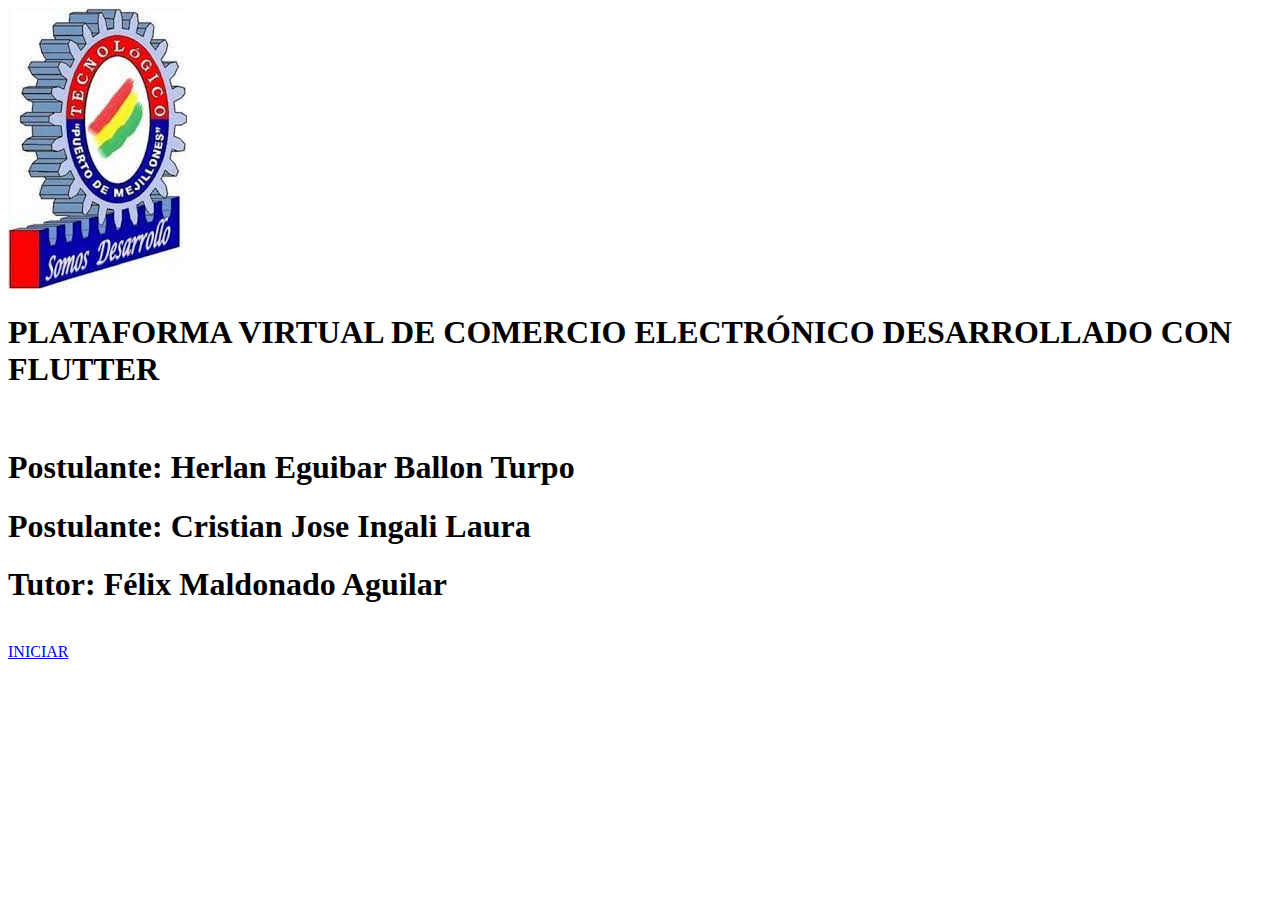
<file: index.html>
<!DOCTYPE html>
<html lang="en">
<head>
    <meta charset="UTF-8">
    <meta name="viewport" content="width=device-width, initial-scale=1.0">
    <title>PROYECTO DE GRADO</title>
    <link href="https://cdn.jsdelivr.net/npm/bootstrap@5.0.2/dist/css/bootstrap.min.css" rel="stylesheet" integrity="sha384-EVSTQN3/azprG1Anm3QDgpJLIm9Nao0Yz1ztcQTwFspd3yD65VohhpuuCOmLASjC" crossorigin="anonymous">
</head>
<body>

    <div class="container d-flex justify-content-center align-items-center" style="min-height: 100vh;">
        <div class="text-center">
            <img src="img/logo.jpg" alt="">
            <h1>PLATAFORMA VIRTUAL DE COMERCIO ELECTRÓNICO DESARROLLADO CON FLUTTER</h1>
            <br>
            <h1>
                Postulante: Herlan Eguibar Ballon Turpo
            </h1>
            <h1>
                Postulante: Cristian Jose Ingali Laura
            </h1>
            <h1>
                Tutor: Félix Maldonado Aguilar
            </h1>
            <br>
            <a class="btn btn-primary" href="cap1.html">INICIAR</a>
        </div>
    </div>
</body>
</html>
</file>
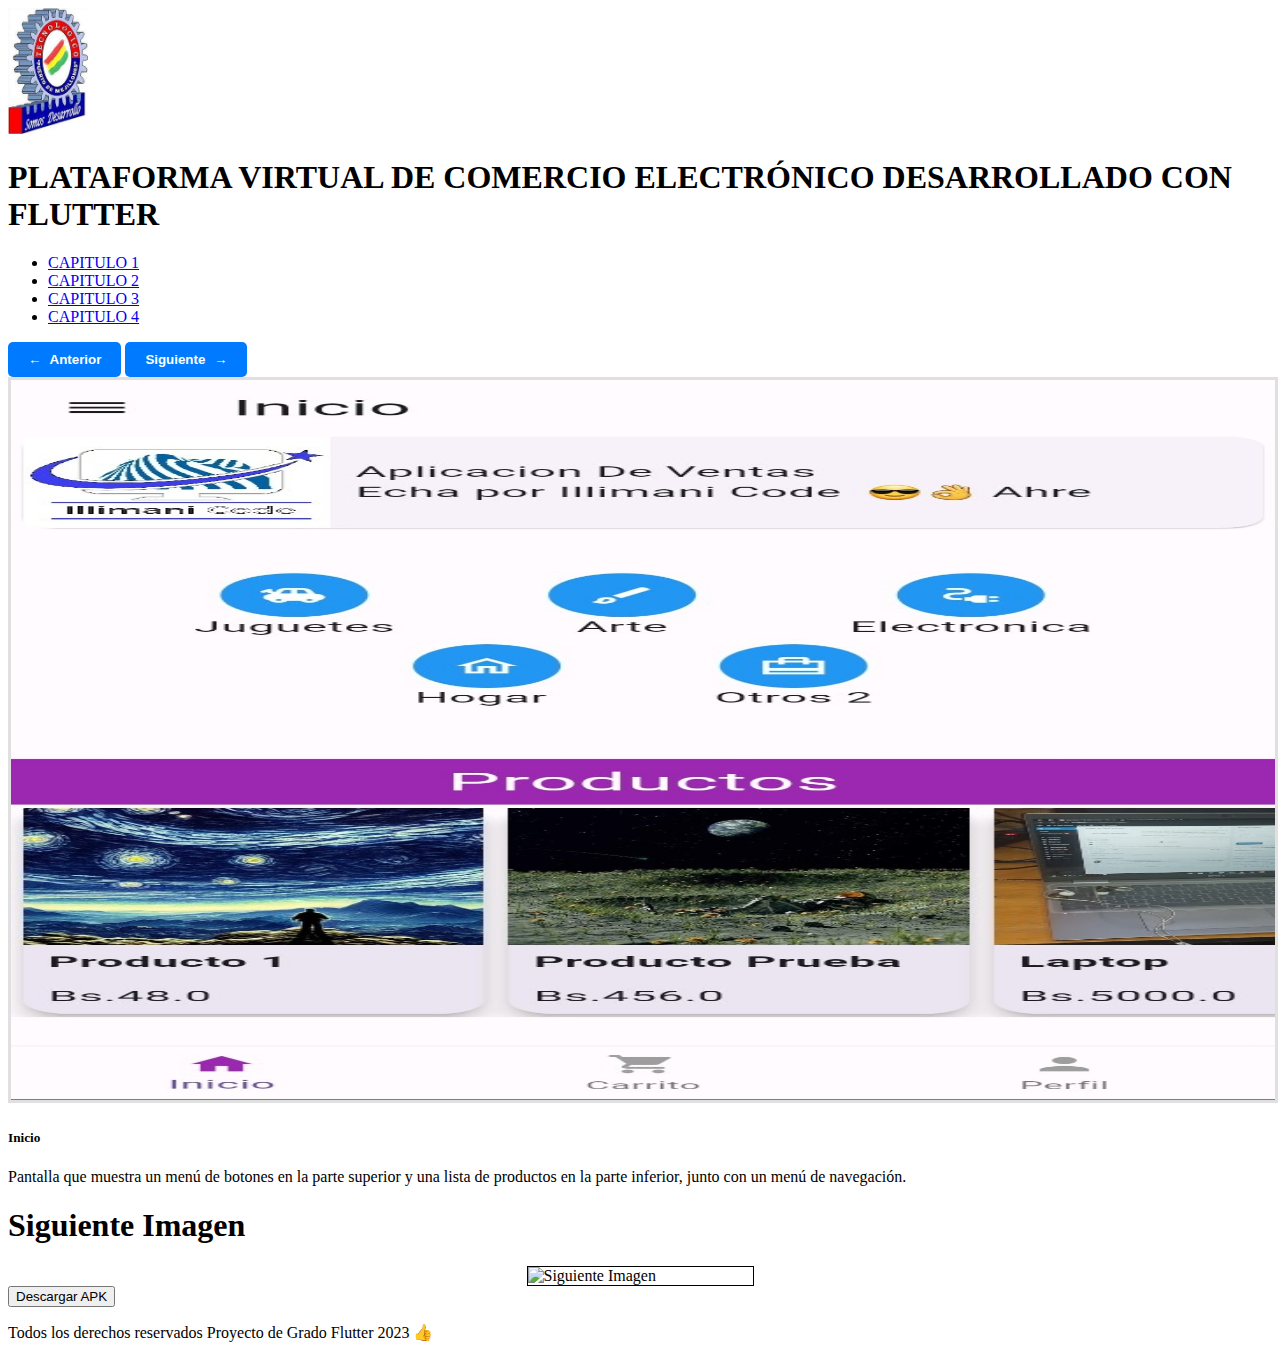
<file: aplicacion.html>
<!DOCTYPE html>
<html lang="en">
<head>
  <meta charset="UTF-8">
  <meta name="viewport" content="width=device-width, initial-scale=1.0">
  <title>Aplicacion</title>
  <link
    href="https://cdn.jsdelivr.net/npm/bootstrap@5.0.2/dist/css/bootstrap.min.css"
    rel="stylesheet"
    integrity="sha384-EVSTQN3/azprG1Anm3QDgpJLIm9Nao0Yz1ztcQTwFspd3yD65VohhpuuCOmLASjC"
    crossorigin="anonymous"
  />    <link rel="shortcut icon" href="https://inscripciones.itpm.edu.bo/views/img/logoItpm2020.png" type="image/x-icon">
   
  <link rel="shortcut icon" href="https://inscripciones.itpm.edu.bo/views/img/logoItpm2020.png" type="image/x-icon">
  <script src="https://cdn.jsdelivr.net/npm/jquery@3.6.4/dist/jquery.slim.min.js"></script>
  <script src="https://cdn.jsdelivr.net/npm/popper.js@1.16.1/dist/umd/popper.min.js"></script>
  <script src="https://cdn.jsdelivr.net/npm/bootstrap@4.6.2/dist/js/bootstrap.bundle.min.js"></script>
  <link rel="stylesheet" href="estilos/headerandfooter.css" />
</head>
<body>
    <header class="sticky-top">
        <div class="header bg-white">
            <div class="container">
              <div class="row align-items-center">
                <div class="col-md-2">
                  <img
                    src="img/logo.jpg"
                    alt="logo"
                    class="instituto img-fluid"
                    width="80px"
                  />
                </div>
                <div class="col-md-10">
                  <h1 class="display-6">
                    PLATAFORMA VIRTUAL DE COMERCIO ELECTRÓNICO DESARROLLADO CON FLUTTER
                  </h1>
                </div>
              </div>
            </div>
          </div>
    
  
        <nav class="navbar navbar-expand-lg navbar-dark bg-dark">
          <ul class="navbar-nav">
            <li class="nav-item">
              <a class="nav-link" href="cap1.html">CAPITULO 1</a>
            </li>
            <li class="nav-item">
              <a class="nav-link" href="cap2.html">CAPITULO 2</a>
            </li>
            <li class="nav-item">
              <a class="nav-link" href="cap3.html">CAPITULO 3</a>
            </li>
            <li class="nav-item">
              <a class="nav-link" href="cap4.html">CAPITULO 4</a>
            </li>
          </ul>
        </nav>
      </header>
  <div class="container mt-3 text-center">
    <button id="previousButton" class="btn btn-primary">
      <span class="arrow-left"></span> Anterior
    </button>
    <button id="nextButton" class="btn btn-primary">
      Siguiente <span class="arrow-right"></span>
    </button>
  </div>
  <div class="gallery container mt-4">
    <div class="row">
      <div class="col-md-6">
        <img
          id="currentImage"
          class="img-fluid gallery-image"
          alt="Imagen"
        />
      </div>
      <div class="col-md-6">
        <div class="card">
          <div class="card-body">
            <h5 class="card-title" id="imageName"></h5>
            <p class="card-text" id="imageDescription"></p>
          </div>
        </div>
        <h1 class="card-text text-center d-flex align-items-center">Siguiente Imagen</h1>

        <!-- Sección para previsualizar la siguiente imagen -->
        <div class="next-image-preview">
            <img
              id="nextImagePreview"
              class="next-image small-image"
              alt="Siguiente Imagen"
            />
        </div>
        
      </div>
    </div>
  </div>
  <div class="container mt-3 text-center">
    <button id="downloadButton" class="btn btn-success mx-auto">
      Descargar APK <i class="fas fa-download"></i>
    </button>
  </div>
  <footer class="bg-dark text-white p-3 text-center">
    <p style="text-align: justify">
      Todos los derechos reservados Proyecto de Grado Flutter 2023 👍
    </p>
  </footer>
  <script src="index.js"></script>
</body>
</html>
</file>
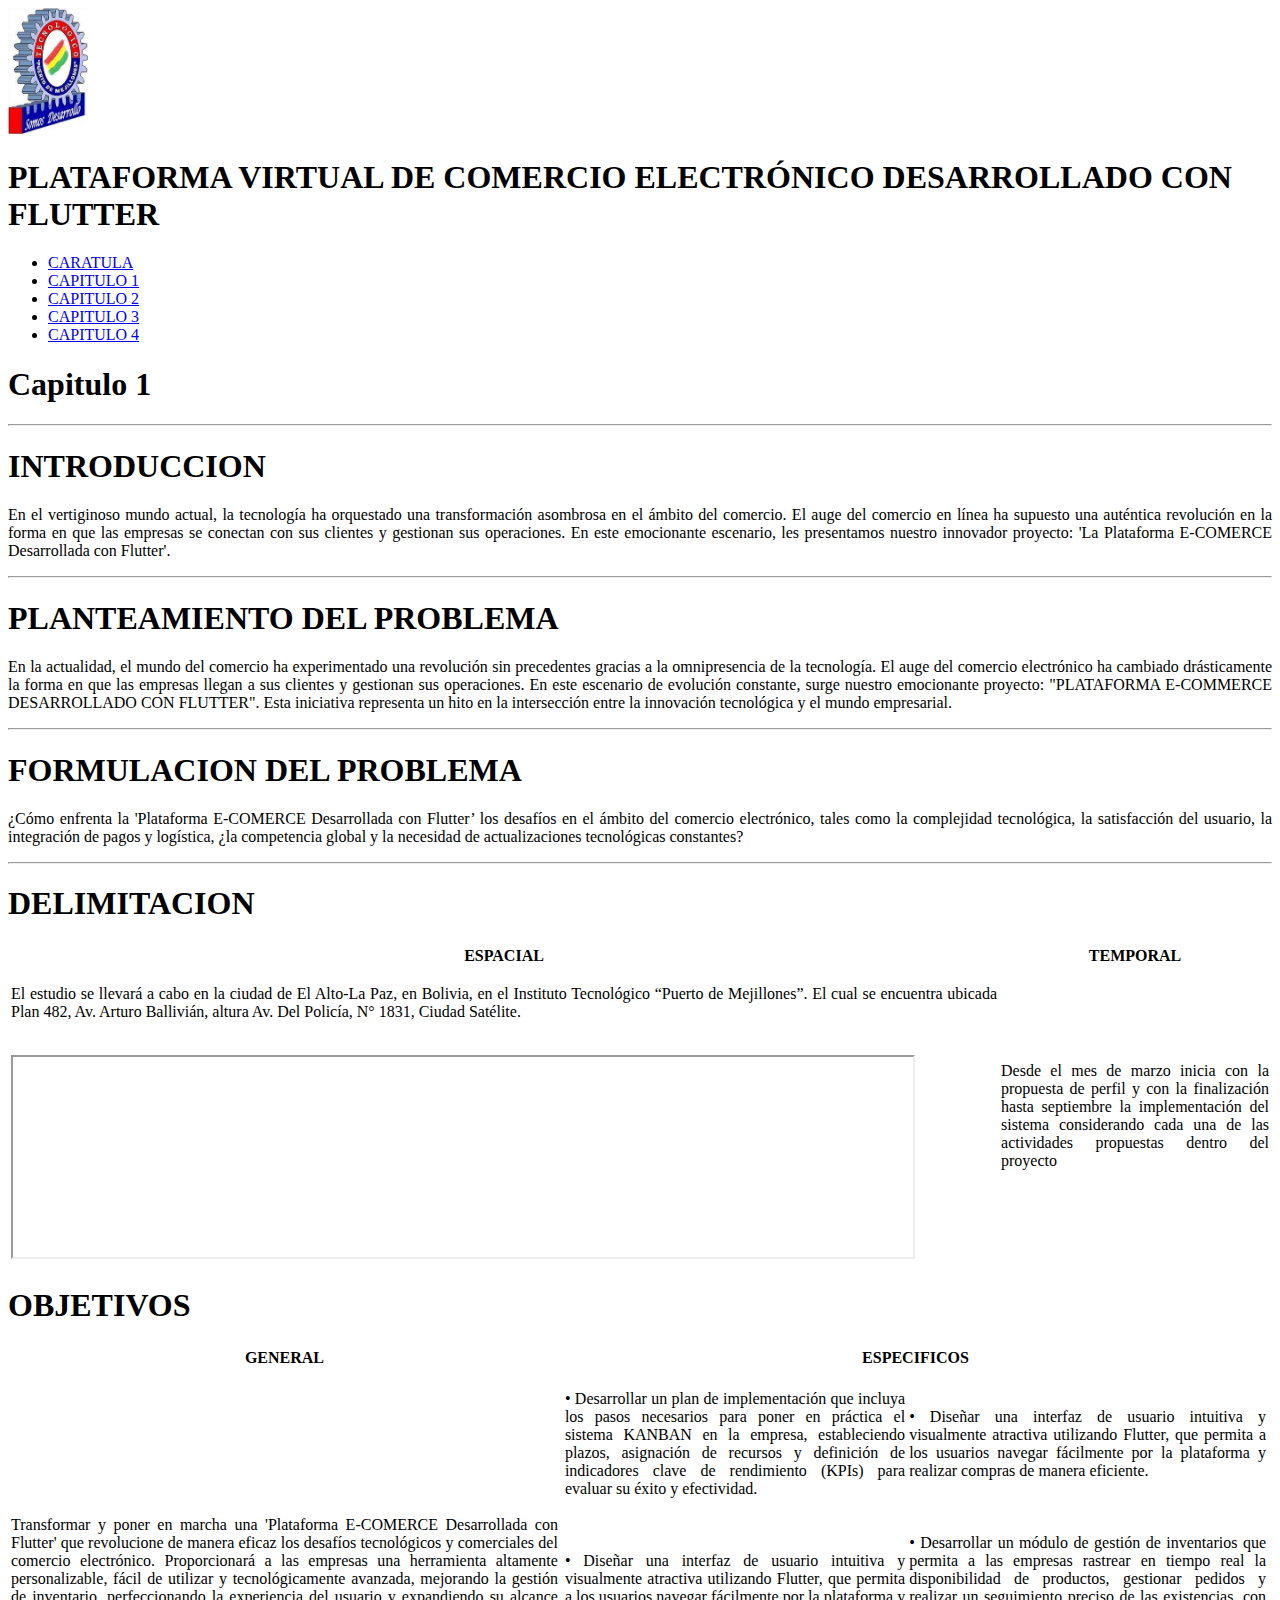
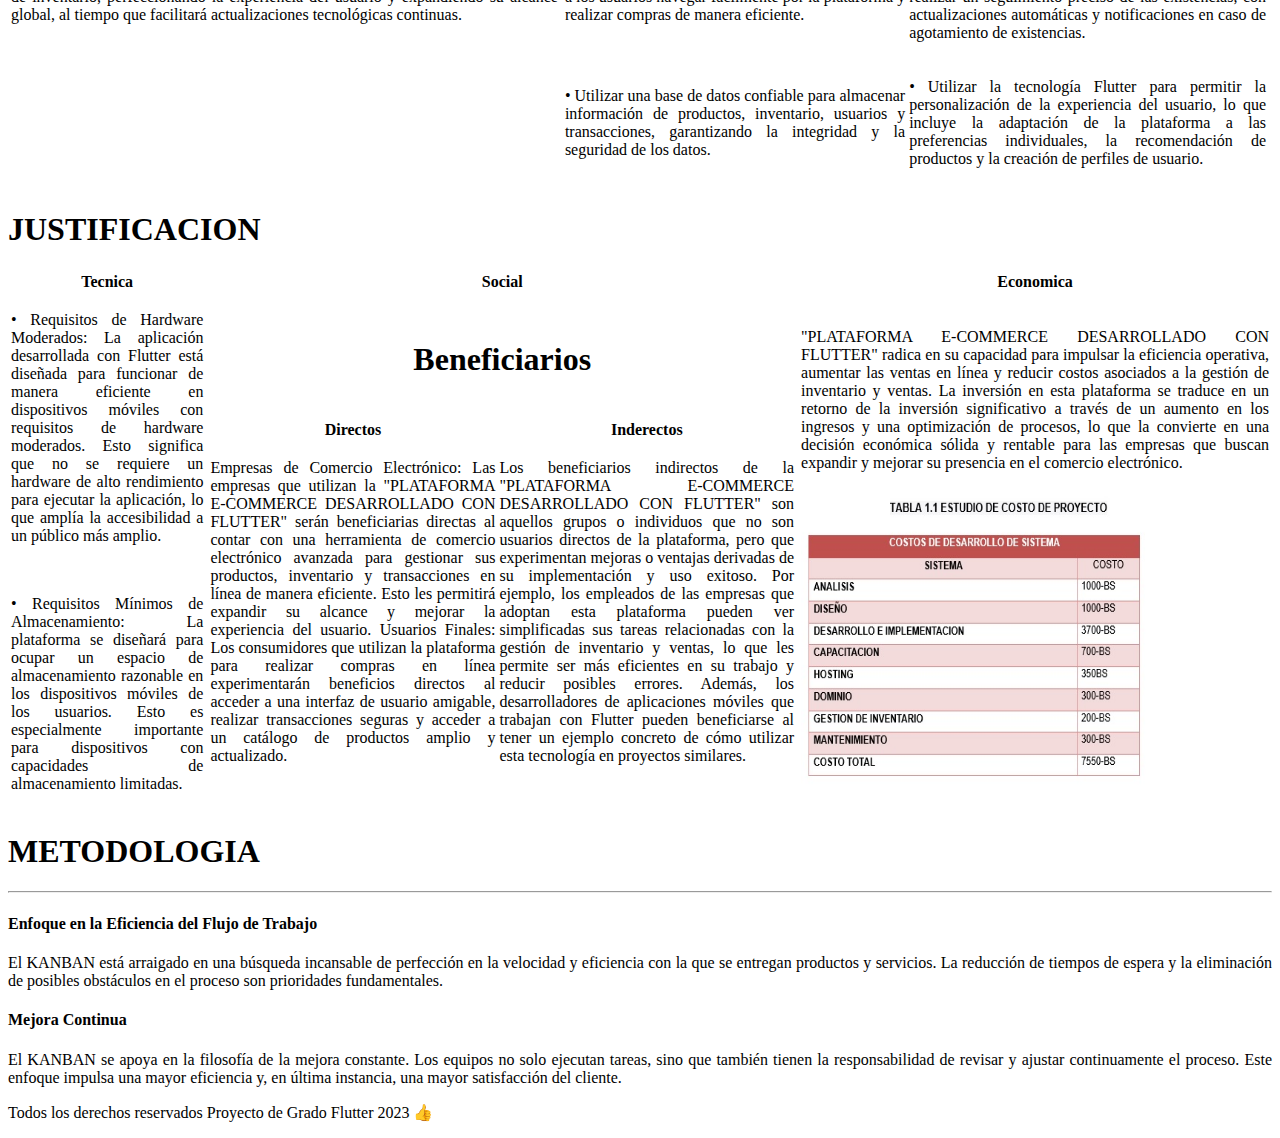
<file: cap1.html>
<!DOCTYPE html>
<html lang="en">
  <head>
    <meta charset="UTF-8" />
    <meta name="viewport" content="width=device-width, initial-scale=1.0" />
    <title>Capitulo 1</title>   <link rel="shortcut icon" href="https://inscripciones.itpm.edu.bo/views/img/logoItpm2020.png" type="image/x-icon">
   
    <link
      href="https://cdn.jsdelivr.net/npm/bootstrap@5.0.2/dist/css/bootstrap.min.css"
      rel="stylesheet"
      integrity="sha384-EVSTQN3/azprG1Anm3QDgpJLIm9Nao0Yz1ztcQTwFspd3yD65VohhpuuCOmLASjC"
      crossorigin="anonymous"
    />
    <link rel="shortcut icon" href="https://inscripciones.itpm.edu.bo/views/img/logoItpm2020.png" type="image/x-icon">
    <script src="https://cdn.jsdelivr.net/npm/jquery@3.6.4/dist/jquery.slim.min.js"></script>
    <script src="https://cdn.jsdelivr.net/npm/popper.js@1.16.1/dist/umd/popper.min.js"></script>
    <script src="https://cdn.jsdelivr.net/npm/bootstrap@4.6.2/dist/js/bootstrap.bundle.min.js"></script>
    <link rel="stylesheet" href="estilos/headerandfooter.css" />
  </head>

  <body>
    <header class="sticky-top">
      <div class="header bg-white">
        <div class="container">
          <div class="row align-items-center">
            <div class="col-md-2">
              <img
                src="img/logo.jpg"
                alt="logo"
                class="instituto img-fluid"
                width="80px"
              />
            </div>
            <div class="col-md-10">
              <h1 class="display-6">
                PLATAFORMA VIRTUAL DE COMERCIO ELECTRÓNICO DESARROLLADO CON FLUTTER
              </h1>
            </div>
          </div>
        </div>
      </div>

      <nav class="navbar navbar-expand-lg navbar-dark bg-dark">
        <ul class="navbar-nav">
          <li class="nav-item">
            <a class="nav-link" href="index.html">CARATULA</a>
          </li>
          <li class="nav-item">
            <a class="nav-link" href="cap1.html">CAPITULO 1</a>
          </li>
          <li class="nav-item">
            <a class="nav-link" href="cap2.html">CAPITULO 2</a>
          </li>
          <li class="nav-item">
            <a class="nav-link" href="cap3.html">CAPITULO 3</a>
          </li>
          <li class="nav-item">
            <a class="nav-link" href="cap4.html">CAPITULO 4</a>
          </li>
        </ul>
      </nav>
    </header>
    <main class="container mt-4">
      <div class="superior">
        <h1>Capitulo 1</h1>
      </div>
      <hr />
      <div class="introduccion" id="animacion">
        <h1>INTRODUCCION</h1>
        <p style="text-align: justify">
          En el vertiginoso mundo actual, la tecnología ha orquestado una
          transformación asombrosa en el ámbito del comercio. El auge del
          comercio en línea ha supuesto una auténtica revolución en la forma en
          que las empresas se conectan con sus clientes y gestionan sus
          operaciones. En este emocionante escenario, les presentamos nuestro
          innovador proyecto: 'La Plataforma E-COMERCE Desarrollada con
          Flutter'.
        </p>
      </div>
      <hr />
      <div class="problema" id="animacion">
        <h1>PLANTEAMIENTO DEL PROBLEMA</h1>
        <p style="text-align: justify">
          En la actualidad, el mundo del comercio ha experimentado una
          revolución sin precedentes gracias a la omnipresencia de la
          tecnología. El auge del comercio electrónico ha cambiado drásticamente
          la forma en que las empresas llegan a sus clientes y gestionan sus
          operaciones. En este escenario de evolución constante, surge nuestro
          emocionante proyecto: "PLATAFORMA E-COMMERCE DESARROLLADO CON
          FLUTTER". Esta iniciativa representa un hito en la intersección entre
          la innovación tecnológica y el mundo empresarial.
        </p>
      </div>
      <hr />
      <div class="formulacion" id="animacion">
        <h1>FORMULACION DEL PROBLEMA</h1>
        <p style="text-align: justify">
          ¿Cómo enfrenta la 'Plataforma E-COMERCE Desarrollada con Flutter’ los
          desafíos en el ámbito del comercio electrónico, tales como la
          complejidad tecnológica, la satisfacción del usuario, la integración
          de pagos y logística, ¿la competencia global y la necesidad de
          actualizaciones tecnológicas constantes?
        </p>
      </div>
      <hr />
      <div class="delimitaciones" id="animacion">
        <h1>DELIMITACION</h1>
        <table class="table table-bordered table-striped">
          <thead>
            <th>ESPACIAL</th>
            <th>TEMPORAL</th>
          </thead>
          <tbody>
            <td class="col-md-6">
              <p style="text-align: justify">
                El estudio se llevará a cabo en la ciudad de El Alto-La Paz, en
                Bolivia, en el Instituto Tecnológico “Puerto de Mejillones”. El
                cual se encuentra ubicada Plan 482, Av. Arturo Ballivián, altura
                Av. Del Policía, N° 1831, Ciudad Satélite.
              </p>
              <br />
              <iframe
                src="https://www.google.com/maps/embed?pb=!1m14!1m8!1m3!1d1912.486774165896!2d-68.15278!3d-16.527433!3m2!1i1024!2i768!4f13.1!3m3!1m2!1s0x915edf6527ef8c97%3A0xe9c40bd5d4de26af!2sInstituto%20Tecnol%C3%B3gico%20Puerto%20de%20Mejillones!5e0!3m2!1ses-419!2sbo!4v1698093013737!5m2!1ses-419!2sbo"
                width="900"
                height="200"
                style="border: 1"
                allowfullscreen=""
                loading="lazy"
                referrerpolicy="no-referrer-when-downgrade"
              ></iframe>
            </td>
            <td>
              <p style="text-align: justify">
                Desde el mes de marzo inicia con la propuesta de perfil y con la
                finalización hasta septiembre la implementación del sistema
                considerando cada una de las actividades propuestas dentro del
                proyecto
              </p>
            </td>
          </tbody>
        </table>
      </div>

      <div class="objetivos" id="animacion">
        <h1>OBJETIVOS</h1>
        <table class="table table-bordered">
          <thead>
            <th>GENERAL</th>
            <th>ESPECIFICOS</th>
          </thead>
          <tbody>
            <td>
              <p style="text-align: justify">
                Transformar y poner en marcha una 'Plataforma E-COMERCE
                Desarrollada con Flutter' que revolucione de manera eficaz los
                desafíos tecnológicos y comerciales del comercio electrónico.
                Proporcionará a las empresas una herramienta altamente
                personalizable, fácil de utilizar y tecnológicamente avanzada,
                mejorando la gestión de inventario, perfeccionando la
                experiencia del usuario y expandiendo su alcance global, al
                tiempo que facilitará actualizaciones tecnológicas continuas.
              </p>
              <br />
            </td>
            <td>
              <table class="table table-bordered">
                <td>
                  <p style="text-align: justify">
                    • Desarrollar un plan de implementación que incluya los
                    pasos necesarios para poner en práctica el sistema KANBAN en
                    la empresa, estableciendo plazos, asignación de recursos y
                    definición de indicadores clave de rendimiento (KPIs) para
                    evaluar su éxito y efectividad.
                  </p>
                </td>
                <td>
                  <p style="text-align: justify">
                    • Diseñar una interfaz de usuario intuitiva y visualmente
                    atractiva utilizando Flutter, que permita a los usuarios
                    navegar fácilmente por la plataforma y realizar compras de
                    manera eficiente.
                  </p>
                </td>
                <tr>
                  <td>
                    <p style="text-align: justify">
                      • Diseñar una interfaz de usuario intuitiva y visualmente
                      atractiva utilizando Flutter, que permita a los usuarios
                      navegar fácilmente por la plataforma y realizar compras de
                      manera eficiente.
                    </p>
                  </td>
                  <td>
                    <p style="text-align: justify">
                      • Desarrollar un módulo de gestión de inventarios que
                      permita a las empresas rastrear en tiempo real la
                      disponibilidad de productos, gestionar pedidos y realizar
                      un seguimiento preciso de las existencias, con
                      actualizaciones automáticas y notificaciones en caso de
                      agotamiento de existencias.
                    </p>
                  </td>
                </tr>
                <tr>
                  <td>
                    <p style="text-align: justify">
                      • Utilizar una base de datos confiable para almacenar
                      información de productos, inventario, usuarios y
                      transacciones, garantizando la integridad y la seguridad
                      de los datos.
                    </p>
                  </td>
                  <td>
                    <p style="text-align: justify">
                      • Utilizar la tecnología Flutter para permitir la
                      personalización de la experiencia del usuario, lo que
                      incluye la adaptación de la plataforma a las preferencias
                      individuales, la recomendación de productos y la creación
                      de perfiles de usuario.
                    </p>
                  </td>
                </tr>
              </table>
            </td>
          </tbody>
        </table>
      </div>
      <div class="justificacion" id="animacion">
        <h1>JUSTIFICACION</h1>
        <table class="table table-bordered table-striped">
          <thead>
            <th>Tecnica</th>
            <th>Social</th>
            <th>Economica</th>
          </thead>
          <tbody>
            <td>
              <p style="text-align: justify">
                • Requisitos de Hardware Moderados: La aplicación desarrollada
                con Flutter está diseñada para funcionar de manera eficiente en
                dispositivos móviles con requisitos de hardware moderados. Esto
                significa que no se requiere un hardware de alto rendimiento
                para ejecutar la aplicación, lo que amplía la accesibilidad a un
                público más amplio.
              </p>
              <br />
              <p style="text-align: justify">
                • Requisitos Mínimos de Almacenamiento: La plataforma se
                diseñará para ocupar un espacio de almacenamiento razonable en
                los dispositivos móviles de los usuarios. Esto es especialmente
                importante para dispositivos con capacidades de almacenamiento
                limitadas.
              </p>
            </td>
            <td>
              <center>
                <h1>Beneficiarios</h1>
              </center>
              <br />
              <table class="table table-bordered">
                <thead>
                  <th>Directos</th>
                  <th>Inderectos</th>
                </thead>
                <tbody>
                  <td>
                    <p style="text-align: justify">
                      Empresas de Comercio Electrónico: Las empresas que
                      utilizan la "PLATAFORMA E-COMMERCE DESARROLLADO CON
                      FLUTTER" serán beneficiarias directas al contar con una
                      herramienta de comercio electrónico avanzada para
                      gestionar sus productos, inventario y transacciones en
                      línea de manera eficiente. Esto les permitirá expandir su
                      alcance y mejorar la experiencia del usuario. Usuarios
                      Finales: Los consumidores que utilizan la plataforma para
                      realizar compras en línea experimentarán beneficios
                      directos al acceder a una interfaz de usuario amigable,
                      realizar transacciones seguras y acceder a un catálogo de
                      productos amplio y actualizado.
                    </p>
                  </td>
                  <td>
                    <p style="text-align: justify">
                      Los beneficiarios indirectos de la "PLATAFORMA E-COMMERCE
                      DESARROLLADO CON FLUTTER" son aquellos grupos o individuos
                      que no son usuarios directos de la plataforma, pero que
                      experimentan mejoras o ventajas derivadas de su
                      implementación y uso exitoso. Por ejemplo, los empleados
                      de las empresas que adoptan esta plataforma pueden ver
                      simplificadas sus tareas relacionadas con la gestión de
                      inventario y ventas, lo que les permite ser más eficientes
                      en su trabajo y reducir posibles errores. Además, los
                      desarrolladores de aplicaciones móviles que trabajan con
                      Flutter pueden beneficiarse al tener un ejemplo concreto
                      de cómo utilizar esta tecnología en proyectos similares.
                    </p>
                  </td>
                </tbody>
              </table>
            </td>
            <td>
              <p style="text-align: justify">
                "PLATAFORMA E-COMMERCE DESARROLLADO CON FLUTTER" radica en su
                capacidad para impulsar la eficiencia operativa, aumentar las
                ventas en línea y reducir costos asociados a la gestión de
                inventario y ventas. La inversión en esta plataforma se traduce
                en un retorno de la inversión significativo a través de un
                aumento en los ingresos y una optimización de procesos, lo que
                la convierte en una decisión económica sólida y rentable para
                las empresas que buscan expandir y mejorar su presencia en el
                comercio electrónico.
              </p>
              <img
                src="img/tabla1.1.jpg"
                alt="tabla"
                class="img-fluid"
                width="350px"
                height="300px"
              />
            </td>
          </tbody>
        </table>
      </div>
      <div class="metodologia" id="animacion">
        <h1 class="text-center">METODOLOGIA</h1>
        <hr />
        <div class="row">
          <div class="col-md-6">
            <h4>Enfoque en la Eficiencia del Flujo de Trabajo</h4>
            <p style="text-align: justify">
              El KANBAN está arraigado en una búsqueda incansable de perfección
              en la velocidad y eficiencia con la que se entregan productos y
              servicios. La reducción de tiempos de espera y la eliminación de
              posibles obstáculos en el proceso son prioridades fundamentales.
            </p>
          </div>
          <div class="col-md-6">
            <h4>Mejora Continua</h4>
            <p style="text-align: justify">
              El KANBAN se apoya en la filosofía de la mejora constante. Los
              equipos no solo ejecutan tareas, sino que también tienen la
              responsabilidad de revisar y ajustar continuamente el proceso.
              Este enfoque impulsa una mayor eficiencia y, en última instancia,
              una mayor satisfacción del cliente.
            </p>
          </div>
        </div>
      </div>
    </main>

    <footer class="bg-dark text-white p-3 text-center">
      <p style="text-align: justify">
        Todos los derechos reservados Proyecto de Grado Flutter 2023 👍
      </p>
    </footer>
  </body>
</html>
</file>
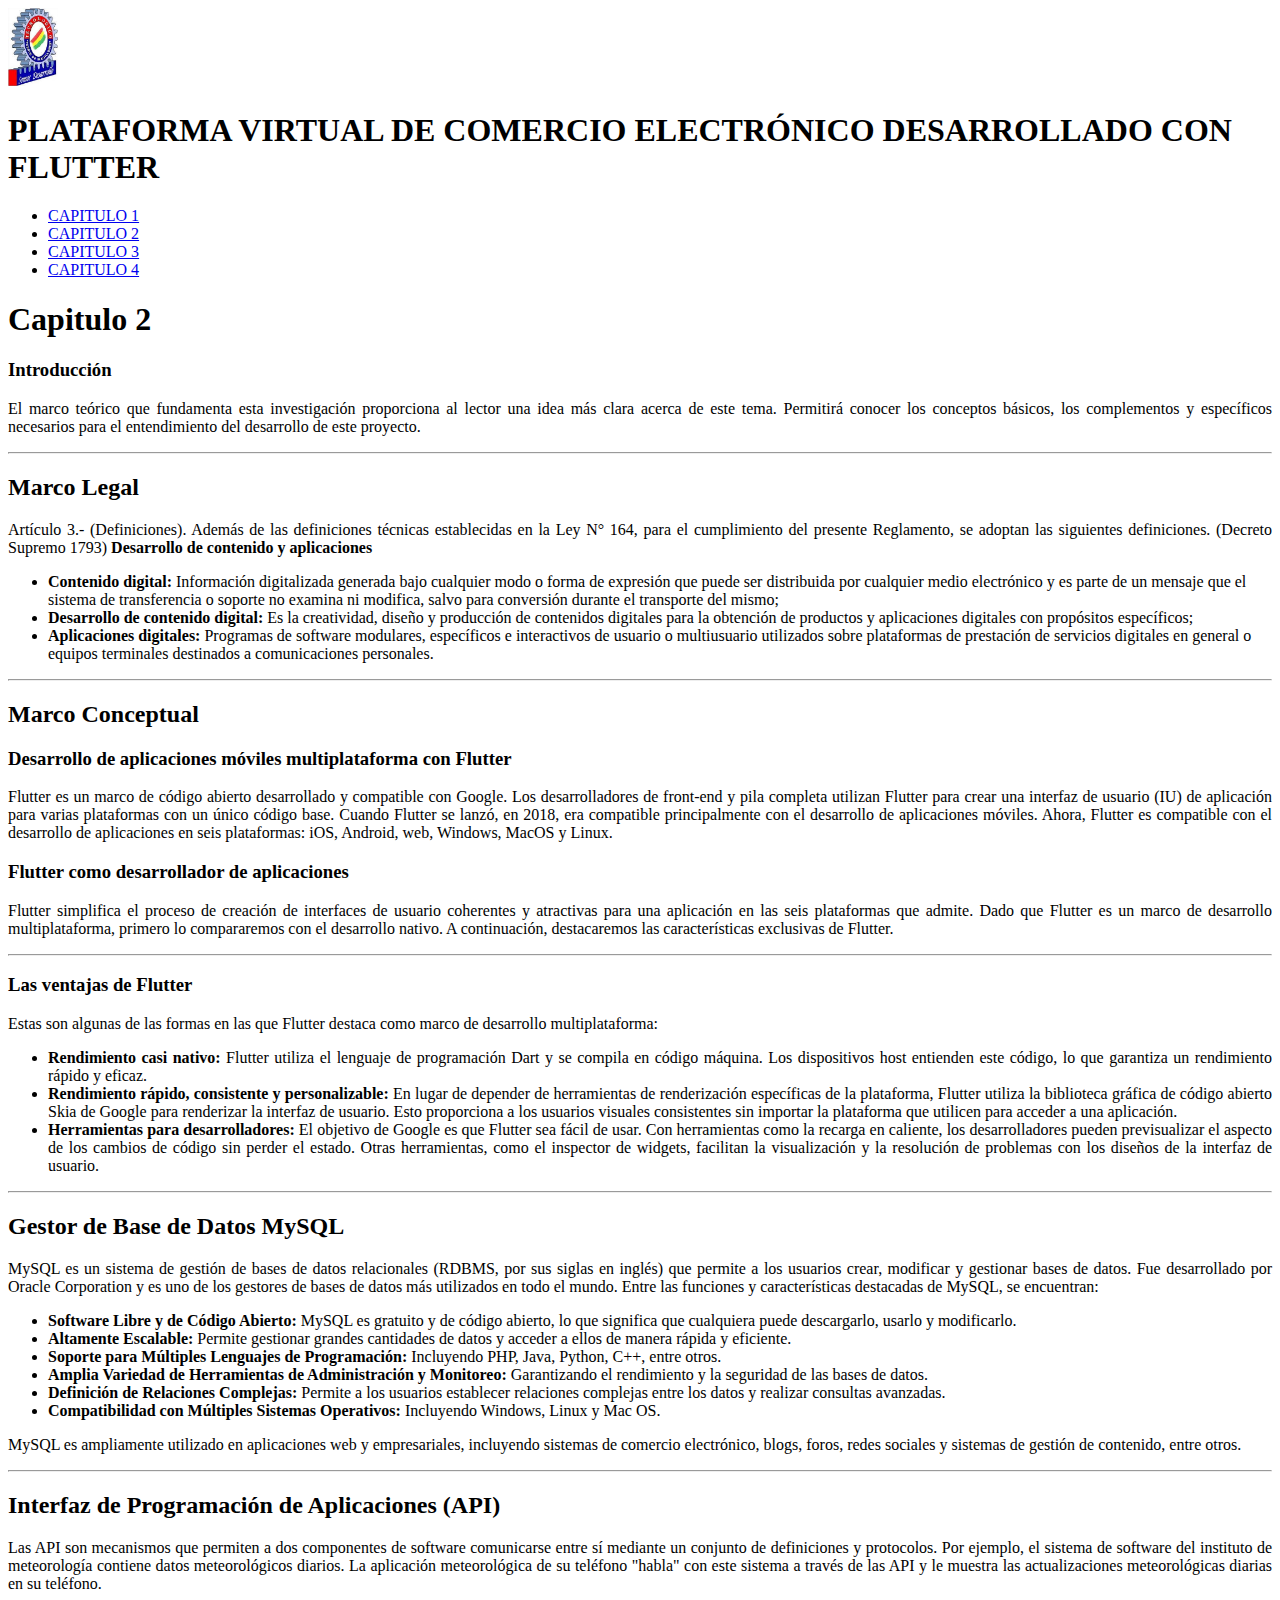
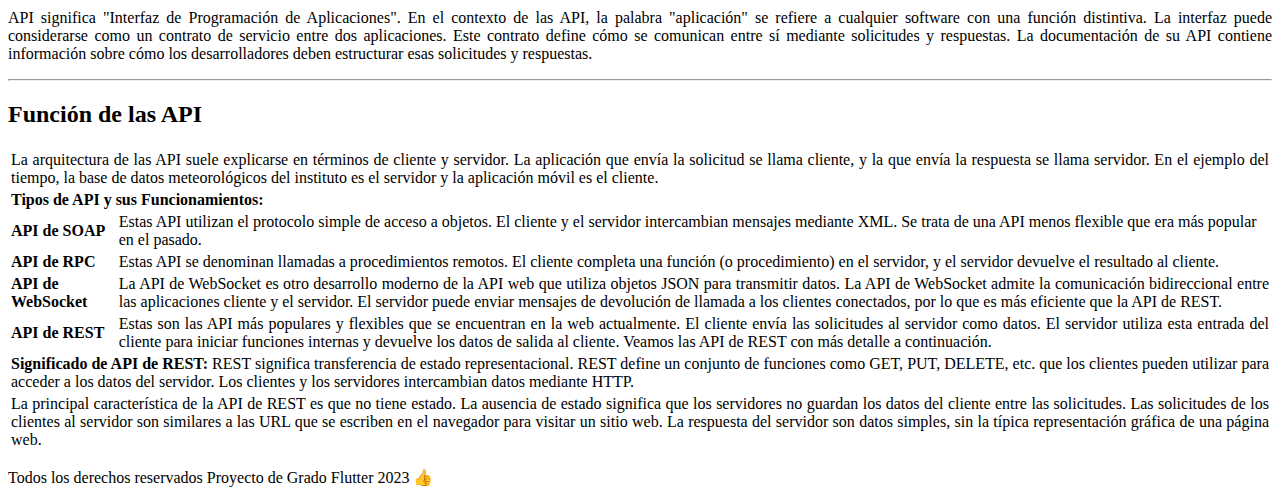
<file: cap2.html>
<!DOCTYPE html>
<html lang="en">

<head>
    <meta charset="UTF-8">
    <meta name="viewport" content="width=device-width, initial-scale=1.0">
    <title>Capitulo 2</title>    <link rel="shortcut icon" href="https://inscripciones.itpm.edu.bo/views/img/logoItpm2020.png" type="image/x-icon">
   
    <link href="https://cdn.jsdelivr.net/npm/bootstrap@5.0.2/dist/css/bootstrap.min.css" rel="stylesheet"
    integrity="sha384-EVSTQN3/azprG1Anm3QDgpJLIm9Nao0Yz1ztcQTwFspd3yD65VohhpuuCOmLASjC" crossorigin="anonymous">
    <script src="https://cdn.jsdelivr.net/npm/jquery@3.6.4/dist/jquery.slim.min.js"></script>
    <script src="https://cdn.jsdelivr.net/npm/popper.js@1.16.1/dist/umd/popper.min.js"></script>
    <script src="https://cdn.jsdelivr.net/npm/bootstrap@4.6.2/dist/js/bootstrap.bundle.min.js"></script>
    <link rel="stylesheet" href="estilos/headerandfooter.css" />
</head>

<body>

        <header class="sticky-top">
            <div class="header bg-white">
              <div class="row align-items-center">
                <div class="col-md-1">
                  <img
                    src="img/logo.jpg"
                    alt="logo"
                    class="instituto img-fluid"
                    width="50px"
                  />
                </div>
                <div class="col-md-8">
                  <h1 class="display-6">
                    PLATAFORMA VIRTUAL DE COMERCIO ELECTRÓNICO DESARROLLADO CON
                    FLUTTER
                  </h1>
                </div>
              </div>
            </div>
      
            <nav class="navbar navbar-expand-lg navbar-dark bg-dark">
              <ul class="navbar-nav">
                <li class="nav-item">
                  <a class="nav-link" href="cap1.html">CAPITULO 1</a>
                </li>
                <li class="nav-item">
                  <a class="nav-link" href="cap2.html">CAPITULO 2</a>
                </li>
                <li class="nav-item">
                  <a class="nav-link" href="cap3.html">CAPITULO 3</a>
                </li>
                <li class="nav-item">
                  <a class="nav-link" href="cap4.html">CAPITULO 4</a>
                </li>
              </ul>
            </nav>
          </header>
    <main class="container mt-4">
        <div class="superior" >
            <h1>Capitulo 2</h1>
            <h3 id="animacion">Introducción</h3>
              <p style="text-align: justify;" id="animacion">
                El marco teórico que fundamenta esta investigación proporciona al lector una idea más clara acerca de
                este tema. Permitirá conocer los conceptos básicos, los complementos y específicos necesarios para el
                entendimiento del desarrollo de este proyecto.</p>
        </div>
        <hr>
        <div class="MarcoLegal" id="animacion">
            <h2>Marco Legal</h2>
              <p style="text-align: justify;">
                Artículo 3.- (Definiciones). Además de las definiciones técnicas establecidas en la Ley N° 164, para el
                cumplimiento del presente Reglamento, se adoptan las siguientes definiciones. (Decreto Supremo 1793)

                <strong>Desarrollo de contenido y aplicaciones</strong>
            <ul>
                <li>
                    <strong>Contenido digital:</strong> Información digitalizada generada bajo cualquier modo o forma de
                    expresión que puede ser distribuida por cualquier medio electrónico y es parte de un mensaje que el
                    sistema de transferencia o soporte no examina ni modifica, salvo para conversión durante el
                    transporte del mismo;
                </li>
                <li>
                    <strong>Desarrollo de contenido digital:</strong> Es la creatividad, diseño y producción de
                    contenidos digitales para la obtención de productos y aplicaciones digitales con propósitos
                    específicos;
                </li>
                <li>
                    <strong>Aplicaciones digitales:</strong> Programas de software modulares, específicos e interactivos
                    de usuario o multiusuario utilizados sobre plataformas de prestación de servicios digitales en
                    general o equipos terminales destinados a comunicaciones personales.
                </li>
            </ul>
            </p>
        </div>
        <hr>
        <div class="MarcoConceptual mt-4" id="animacion">
            <h2>Marco Conceptual</h2>
            <div class="row">
                <div class="col-md-6">
                    <h3>Desarrollo de aplicaciones móviles multiplataforma con Flutter</h3>
                      <p style="text-align: justify;">Flutter es un marco de código abierto desarrollado y compatible con Google. Los
                        desarrolladores de front-end y pila completa utilizan Flutter para crear una interfaz
                        de usuario (IU) de aplicación para varias plataformas con un único código base.
                        Cuando Flutter se lanzó, en 2018, era compatible principalmente con el desarrollo
                        de aplicaciones móviles. Ahora, Flutter es compatible con el desarrollo de
                        aplicaciones en seis plataformas: iOS, Android, web, Windows, MacOS y Linux.</p>
                </div>
                <div class="col-md-6">
                    <h3>Flutter como desarrollador de aplicaciones</h3>
                      <p style="text-align: justify;">Flutter simplifica el proceso de creación de interfaces de usuario coherentes y
                        atractivas para una aplicación en las seis plataformas que admite.
                        Dado que Flutter es un marco de desarrollo multiplataforma, primero lo
                        compararemos con el desarrollo nativo. A continuación, destacaremos las
                        características exclusivas de Flutter.</p>
                </div>
            </div>
            <hr>
            <div class="VentajasDeFlutter mt-4" id="animacion">
                <h3>Las ventajas de Flutter</h3>
                  <p style="text-align: justify;">
                    Estas son algunas de las formas en las que Flutter destaca como marco de desarrollo multiplataforma:
                <ul style="text-align: justify;">
                    <li>
                        <strong>Rendimiento casi nativo:</strong> Flutter utiliza el lenguaje de programación Dart y se
                        compila en código máquina. Los dispositivos host entienden este código, lo que garantiza un
                        rendimiento rápido y eficaz.
                    </li>
                    <li>
                        <strong>Rendimiento rápido, consistente y personalizable:</strong> En lugar de depender de
                        herramientas de renderización específicas de la plataforma, Flutter utiliza la biblioteca
                        gráfica de código abierto Skia de Google para renderizar la interfaz de usuario. Esto
                        proporciona a los usuarios visuales consistentes sin importar la plataforma que utilicen para
                        acceder a una aplicación.
                    </li>
                    <li>
                        <strong>Herramientas para desarrolladores:</strong> El objetivo de Google es que Flutter sea
                        fácil de usar. Con herramientas como la recarga en caliente, los desarrolladores pueden
                        previsualizar el aspecto de los cambios de código sin perder el estado. Otras herramientas, como
                        el inspector de widgets, facilitan la visualización y la resolución de problemas con los diseños
                        de la interfaz de usuario.
                    </li>
                </ul>
                </p>

            </div>
            <hr>
            <h2>Gestor de Base de Datos MySQL</h2>
              <p style="text-align: justify;" id="animacion">
                MySQL es un sistema de gestión de bases de datos relacionales (RDBMS, por sus siglas en inglés) que
                permite a los usuarios crear, modificar y gestionar bases de datos. Fue desarrollado por Oracle
                Corporation y es uno de los gestores de bases de datos más utilizados en todo el mundo.

                Entre las funciones y características destacadas de MySQL, se encuentran:
            <ul style="text-align: justify;" id="animacion">
                <li ><strong>Software Libre y de Código Abierto:</strong> MySQL es gratuito y de código abierto, lo que
                    significa que cualquiera puede descargarlo, usarlo y modificarlo.</li>
                <li><strong>Altamente Escalable:</strong> Permite gestionar grandes cantidades de datos y acceder a
                    ellos de manera rápida y eficiente.</li>
                <li><strong>Soporte para Múltiples Lenguajes de Programación:</strong> Incluyendo PHP, Java, Python,
                    C++, entre otros.</li>
                <li><strong>Amplia Variedad de Herramientas de Administración y Monitoreo:</strong> Garantizando el
                    rendimiento y la seguridad de las bases de datos.</li>
                <li><strong>Definición de Relaciones Complejas:</strong> Permite a los usuarios establecer relaciones
                    complejas entre los datos y realizar consultas avanzadas.</li>
                <li><strong>Compatibilidad con Múltiples Sistemas Operativos:</strong> Incluyendo Windows, Linux y Mac
                    OS.</li>
            </ul>
            </p>
              <p style="text-align: justify;">
                MySQL es ampliamente utilizado en aplicaciones web y empresariales, incluyendo sistemas de comercio
                electrónico, blogs, foros, redes sociales y sistemas de gestión de contenido, entre otros.
            </p>
            <hr>
            <h2>Interfaz de Programación de Aplicaciones (API)</h2>
              <p style="text-align: justify;">
                Las API son mecanismos que permiten a dos componentes de software comunicarse entre sí mediante un
                conjunto de definiciones y protocolos. Por ejemplo, el sistema de software del instituto de meteorología
                contiene datos meteorológicos diarios. La aplicación meteorológica de su teléfono "habla" con este
                sistema a través de las API y le muestra las actualizaciones meteorológicas diarias en su teléfono.
            </p>
              <p style="text-align: justify;">
                API significa "Interfaz de Programación de Aplicaciones". En el contexto de las API, la palabra
                "aplicación" se refiere a cualquier software con una función distintiva. La interfaz puede considerarse
                como un contrato de servicio entre dos aplicaciones. Este contrato define cómo se comunican entre sí
                mediante solicitudes y respuestas. La documentación de su API contiene información sobre cómo los
                desarrolladores deben estructurar esas solicitudes y respuestas.
            </p>
            <hr>
            <h2>Función de las API</h2>

            <table  class="table table-bordered table-striped"id="animacion">
                <tr>
                    <td colspan="2" style="text-align: justify;">
                        La arquitectura de las API suele explicarse en términos de cliente y servidor. La aplicación que
                        envía la solicitud se llama cliente, y la que envía la respuesta se llama servidor. En el
                        ejemplo del tiempo, la base de datos meteorológicos del instituto es el servidor y la aplicación
                        móvil es el cliente.
                    </td>
                </tr>
                <tr style="text-align: justify;" >
                    <td colspan="2"><strong>Tipos de API y sus Funcionamientos:</strong></td>
                </tr>
                <tr>
                    <td><strong>API de SOAP</strong></td>
                    <td>
                        Estas API utilizan el protocolo simple de acceso a objetos. El cliente y el servidor
                        intercambian mensajes mediante XML. Se trata de una API menos flexible que era más popular en el
                        pasado.
                    </td>
                </tr>
                <tr id="animacion">
                    <td><strong>API de RPC</strong></td>
                    <td style="text-align: justify;">
                        Estas API se denominan llamadas a procedimientos remotos. El cliente completa una función (o
                        procedimiento) en el servidor, y el servidor devuelve el resultado al cliente.
                    </td>
                </tr>
                <tr>
                    <td><strong>API de WebSocket</strong></td>
                    <td style="text-align: justify;">
                        La API de WebSocket es otro desarrollo moderno de la API web que utiliza objetos JSON para
                        transmitir datos. La API de WebSocket admite la comunicación bidireccional entre las
                        aplicaciones cliente y el servidor. El servidor puede enviar mensajes de devolución de llamada a
                        los clientes conectados, por lo que es más eficiente que la API de REST.
                    </td>
                </tr>
                <tr>
                    <td><strong>API de REST</strong></td>
                    <td style="text-align: justify;">
                        Estas son las API más populares y flexibles que se encuentran en la web actualmente. El cliente
                        envía las solicitudes al servidor como datos. El servidor utiliza esta entrada del cliente para
                        iniciar funciones internas y devuelve los datos de salida al cliente. Veamos las API de REST con
                        más detalle a continuación.
                    </td>
                </tr>
                <tr>
                    <td colspan="2" style="text-align: justify;">
                        <strong>Significado de API de REST:</strong> REST significa transferencia de estado
                        representacional. REST define un conjunto de funciones como GET, PUT, DELETE, etc. que los
                        clientes pueden utilizar para acceder a los datos del servidor. Los clientes y los servidores
                        intercambian datos mediante HTTP.
                    </td>
                </tr>
                <tr>
                    <td colspan="2" style="text-align: justify;">
                        La principal característica de la API de REST es que no tiene estado. La ausencia de estado
                        significa que los servidores no guardan los datos del cliente entre las solicitudes. Las
                        solicitudes de los clientes al servidor son similares a las URL que se escriben en el navegador
                        para visitar un sitio web. La respuesta del servidor son datos simples, sin la típica
                        representación gráfica de una página web.
                    </td>
                </tr>
            </table>

        </div>
    </main>

    <footer class="bg-dark text-white p-3 text-center">
          <p style="text-align: justify;">
            Todos los derechos reservados Proyecto de Grado Flutter 2023 👍
        </p>
    </footer>
</body>

</html>
</file>
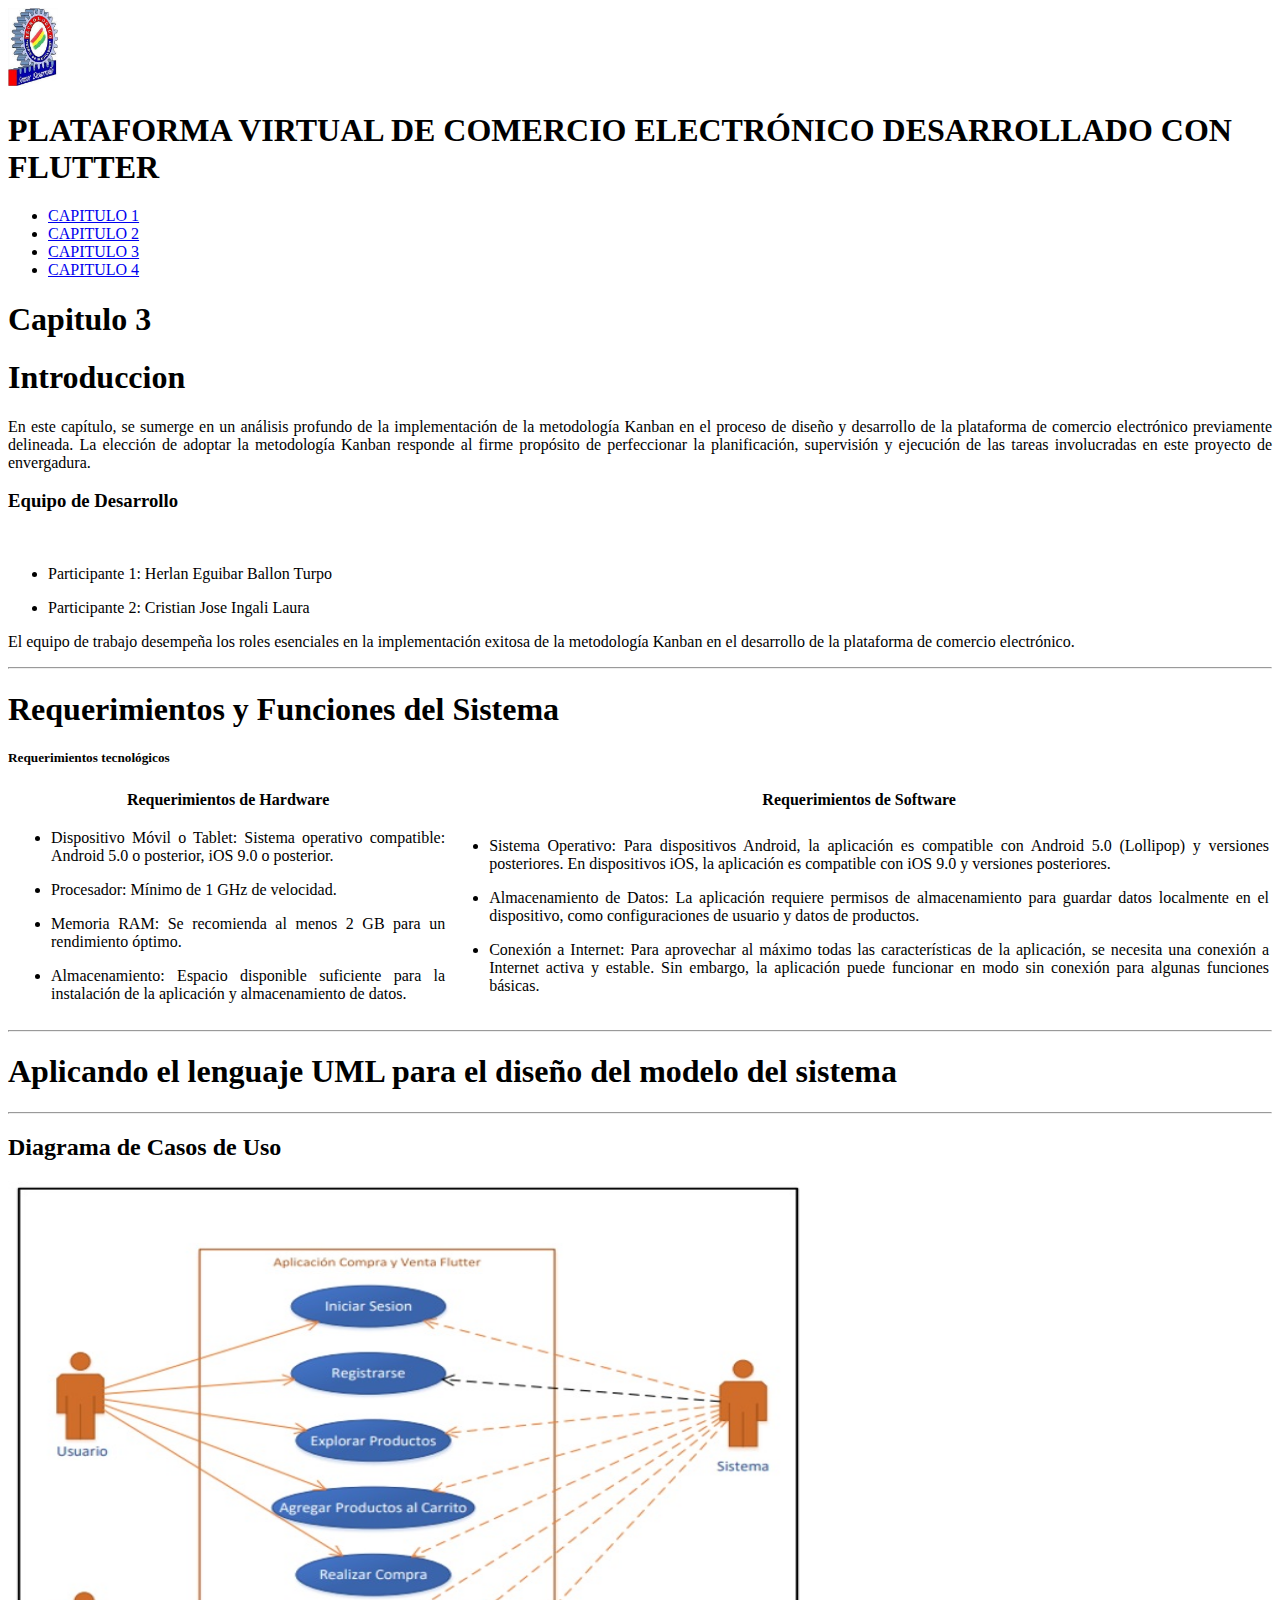
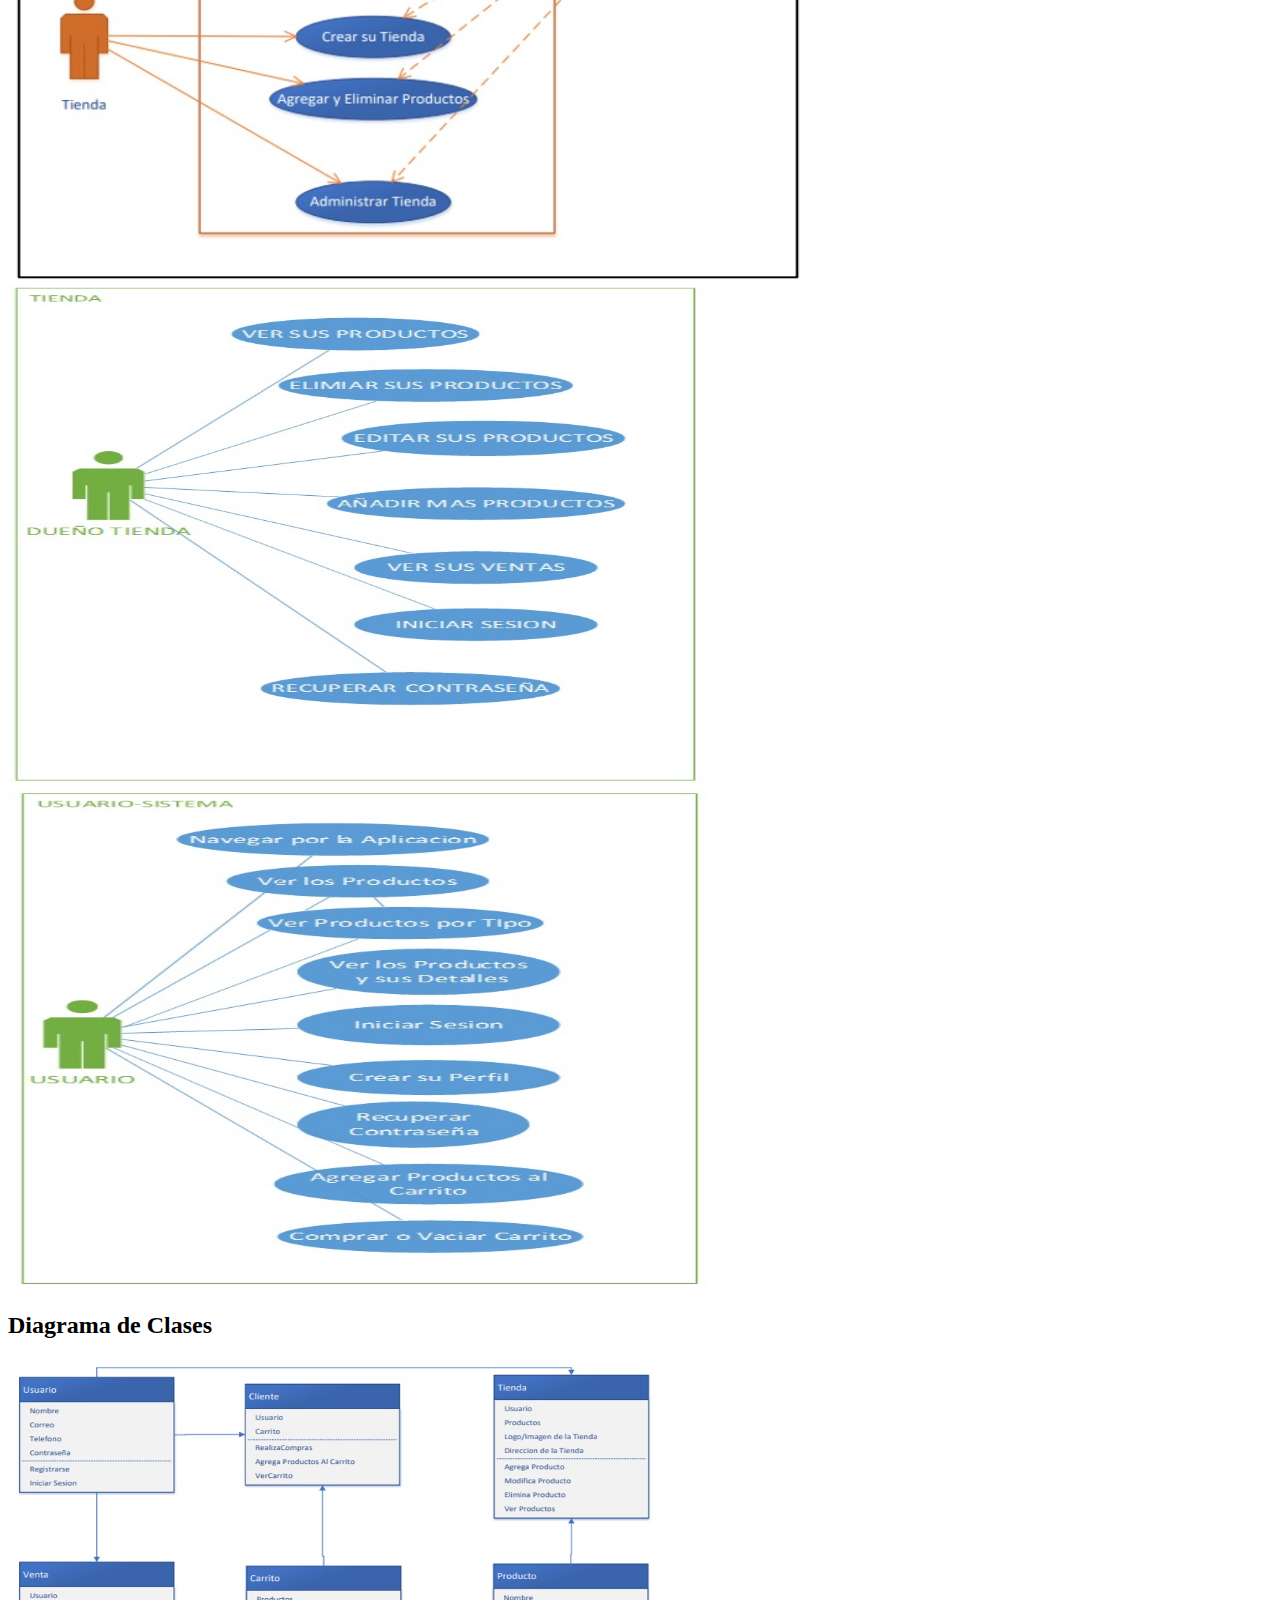
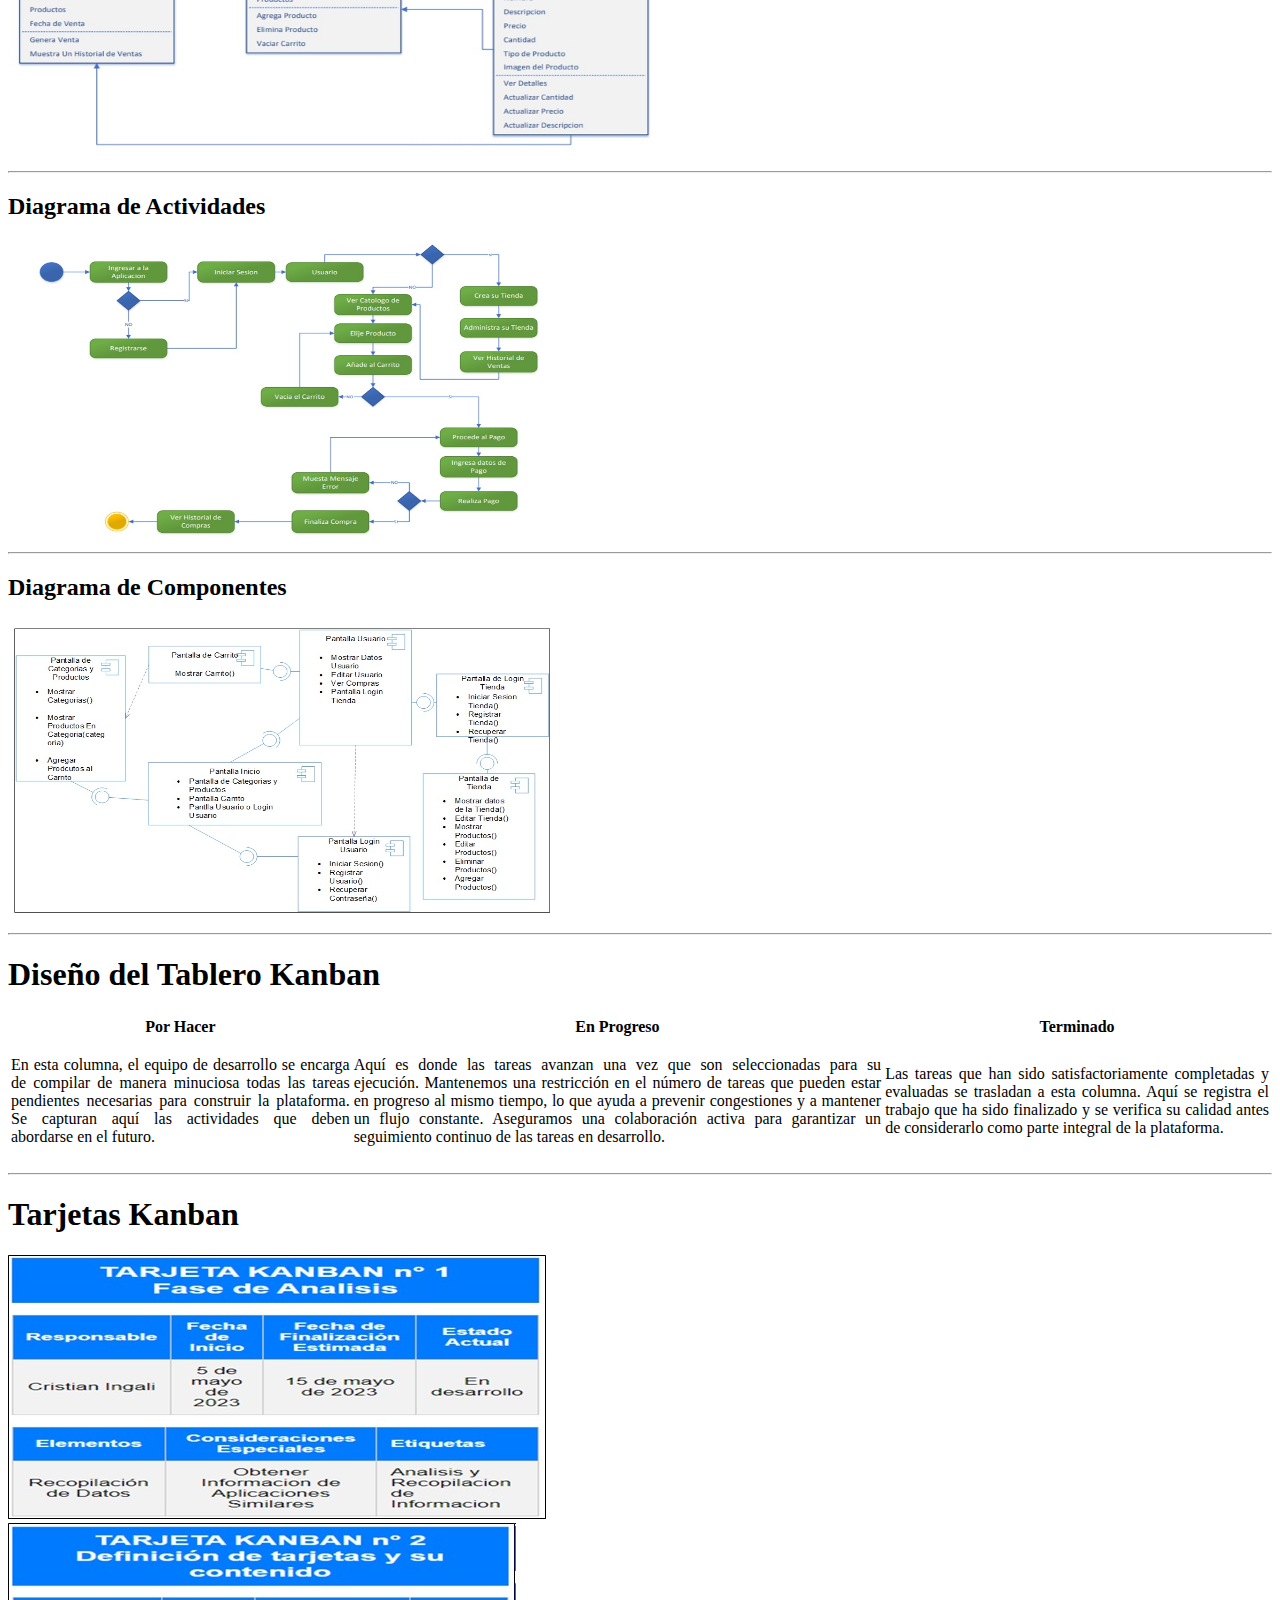
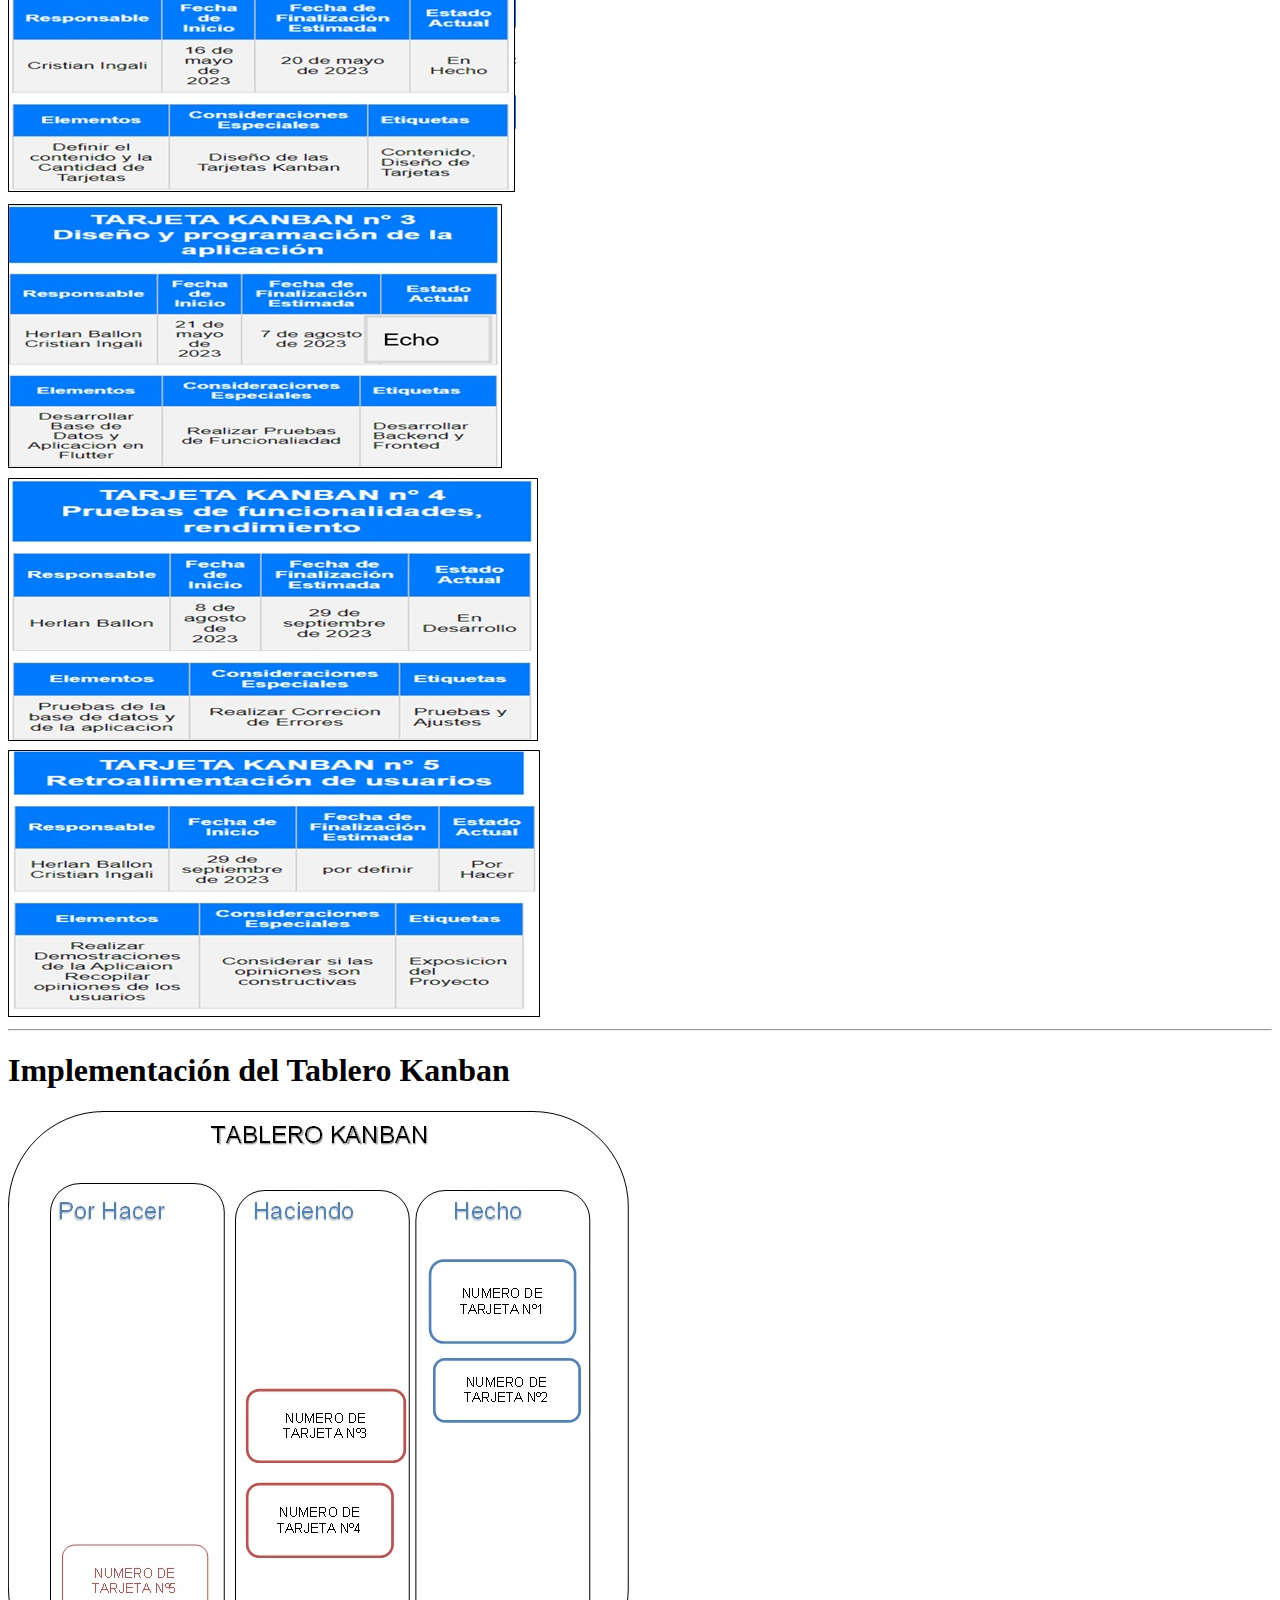
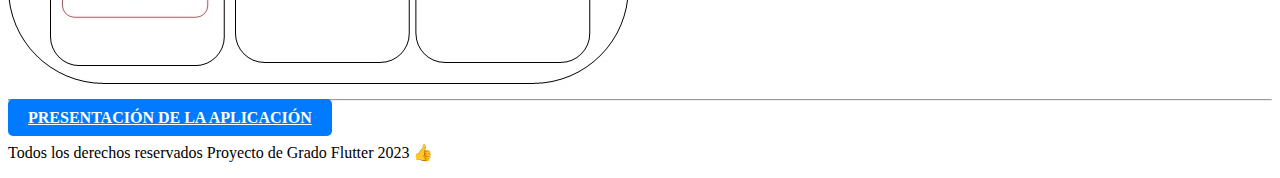
<file: cap3.html>
<!DOCTYPE html>
<html lang="en">
  <head>
    <meta charset="UTF-8" />
    <meta name="viewport" content="width=device-width, initial-scale=1.0" />
    <title>Capitulo 3</title>    <link rel="shortcut icon" href="https://inscripciones.itpm.edu.bo/views/img/logoItpm2020.png" type="image/x-icon">
   
    <link
      href="https://cdn.jsdelivr.net/npm/bootstrap@5.0.2/dist/css/bootstrap.min.css"
      rel="stylesheet"
      integrity="sha384-EVSTQN3/azprG1Anm3QDgpJLIm9Nao0Yz1ztcQTwFspd3yD65VohhpuuCOmLASjC"
      crossorigin="anonymous"
    />
    <script src="https://cdn.jsdelivr.net/npm/jquery@3.6.4/dist/jquery.slim.min.js"></script>
    <script src="https://cdn.jsdelivr.net/npm/popper.js@1.16.1/dist/umd/popper.min.js"></script>
    <script src="https://cdn.jsdelivr.net/npm/bootstrap@4.6.2/dist/js/bootstrap.bundle.min.js"></script>
    <link rel="stylesheet" href="estilos/headerandfooter.css" />
  </head>

  <body>
    <header class="sticky-top">
      <div class="header bg-white">
        <div class="row align-items-center">
          <div class="col-md-1">
            <img
              src="img/logo.jpg"
              alt="logo"
              class="instituto img-fluid"
              width="50px"
            />
          </div>
          <div class="col-md-8">
            <h1 class="display-6">
              PLATAFORMA VIRTUAL DE COMERCIO ELECTRÓNICO DESARROLLADO CON
              FLUTTER
            </h1>
          </div>
        </div>
      </div>

      <nav class="navbar navbar-expand-lg navbar-dark bg-dark">
        <ul class="navbar-nav">
          <li class="nav-item">
            <a class="nav-link" href="cap1.html">CAPITULO 1</a>
          </li>
          <li class="nav-item">
            <a class="nav-link" href="cap2.html">CAPITULO 2</a>
          </li>
          <li class="nav-item">
            <a class="nav-link" href="cap3.html">CAPITULO 3</a>
          </li>
          <li class="nav-item">
            <a class="nav-link" href="cap4.html">CAPITULO 4</a>
          </li>
        </ul>
      </nav>
    </header>
    <main class="container mt-4">
      <div class="superior">
        <h1>Capitulo 3</h1>
      </div>
      <div class="introduccion" id="animacion">
        <h1>Introduccion</h1>
        <p style="text-align: justify">
          En este capítulo, se sumerge en un análisis profundo de la
          implementación de la metodología Kanban en el proceso de diseño y
          desarrollo de la plataforma de comercio electrónico previamente
          delineada. La elección de adoptar la metodología Kanban responde al
          firme propósito de perfeccionar la planificación, supervisión y
          ejecución de las tareas involucradas en este proyecto de envergadura.
        </p>
        
        <h3>Equipo de Desarrollo</h3>
        <br />
        <ul>
          <li>
            <p style="text-align: justify">
              Participante 1: Herlan Eguibar Ballon Turpo
            </p>
          </li>
          <li>
            <p style="text-align: justify">
              Participante 2: Cristian Jose Ingali Laura
            </p>
          </li>
        </ul>
        <p style="text-align: justify">
          El equipo de trabajo desempeña los roles esenciales en la
          implementación exitosa de la metodología Kanban en el desarrollo de la
          plataforma de comercio electrónico.
        </p>
      </div>
      <hr>
      <div class="requerimientos" id="animacion">
        <h1>Requerimientos y Funciones del Sistema</h1>
        <h5>Requerimientos tecnológicos</h5>
        <table class="table table-bordered" id="animacion">
          <thead>
            <th>Requerimientos de Hardware</th>
            <th>Requerimientos de Software</th>
          </thead>
          <tbody>
            <td>
              <ul>
                <li>
                  <p style="text-align: justify">
                    Dispositivo Móvil o Tablet: Sistema operativo compatible:
                    Android 5.0 o posterior, iOS 9.0 o posterior.
                  </p>
                </li>
                <li>
                  <p style="text-align: justify">
                    Procesador: Mínimo de 1 GHz de velocidad.
                  </p>
                </li>
                <li>
                  <p style="text-align: justify">
                    Memoria RAM: Se recomienda al menos 2 GB para un rendimiento
                    óptimo.
                  </p>
                </li>
                <li>
                  <p style="text-align: justify">
                    Almacenamiento: Espacio disponible suficiente para la
                    instalación de la aplicación y almacenamiento de datos.
                  </p>
                </li>
              </ul>
            </td>
            <td>
              <ul>
                <li>
                  <p style="text-align: justify">
                    Sistema Operativo: Para dispositivos Android, la aplicación
                    es compatible con Android 5.0 (Lollipop) y versiones
                    posteriores. En dispositivos iOS, la aplicación es
                    compatible con iOS 9.0 y versiones posteriores.
                  </p>
                </li>
                <li>
                  <p style="text-align: justify">
                    Almacenamiento de Datos: La aplicación requiere permisos de
                    almacenamiento para guardar datos localmente en el
                    dispositivo, como configuraciones de usuario y datos de
                    productos.
                  </p>
                </li>
                <li>
                  <p style="text-align: justify">
                    Conexión a Internet: Para aprovechar al máximo todas las
                    características de la aplicación, se necesita una conexión a
                    Internet activa y estable. Sin embargo, la aplicación puede
                    funcionar en modo sin conexión para algunas funciones
                    básicas.
                  </p>
                </li>
              </ul>
            </td>
          </tbody>
        </table>
      </div>
      <hr>
      <div class="diagramas mt-5 p-4" id="animacion">
        <h1 class="text-center">Aplicando el lenguaje UML para el diseño del modelo del sistema</h1>
        <div class="row justify-content-center">
            <hr>
          <div class="col-md-6">
            <h2 class="text-center">Diagrama de Casos de Uso</h2>
            <div class="row justify-content-center" id="animacion"> 
                <div class="col-md-4 text-center">
                  <img src="img/figura 3.1.jpg" alt="casos1" class="img-fluid" width="800px" height="700px">
                </div>
                <div class="col-md-4 text-center">
                  <img src="img/figura 3.2.jpg" alt="casos2" class="img-fluid" width="700px" height="500px">
                </div>
                <div class="col-md-4 text-center">
                  <img src="img/figura 3.3.jpg" alt="casos3" class= "img-fluid" width="700px" height="500px">
                </div>
              </div>
              
              
          </div>
        </div>
      
        <div class="row mt-4 justify-content-center" id="animacion">
          <div class="col-md-6">
            <h2 class="text-center">Diagrama de Clases</h2>
            <div class="d-flex justify-content-center">
              <img src="img/figura 3.4.jpg" alt="clases" class="img-fluid" width="650px" height="400px">
            </div>
          </div>
        </div>
      <hr>
        <div class="row mt-4 justify-content-center" id="animacion">
          <div class="col-md-6">
            <h2 class="text-center">Diagrama de Actividades</h2>
            <div class="d-flex justify-content-center">
              <img src="img/figura 3.5.jpg" alt="actividades" width="550px" height="300px">
            </div>
          </div>
          <hr>
          <div class="col-md-6">
            <h2 class="text-center" id="animacion">Diagrama de Componentes</h2>
            <div class="d-flex justify-content-center">
              <img src="img/figura 3.6.jpg" alt="componentes" width="550px" height="300px">
            </div>
          </div>
        </div>
        <hr>
        <div class="kanban" id="animacion">
          <h1>Diseño del Tablero Kanban</h1>
          <table class="table table-bordered">
            <thead>
              <th>Por Hacer</th>
              <th>En Progreso</th>
              <th>Terminado</th>
            </thead>
            <tbody>
              <td>
                <p style="text-align: justify">
                  En esta columna, el equipo de desarrollo se encarga de
                  compilar de manera minuciosa todas las tareas pendientes
                  necesarias para construir la plataforma. Se capturan aquí las
                  actividades que deben abordarse en el futuro.
                </p>
              </td>
              <td>
                <p style="text-align: justify">
                  Aquí es donde las tareas avanzan una vez que son seleccionadas
                  para su ejecución. Mantenemos una restricción en el número de
                  tareas que pueden estar en progreso al mismo tiempo, lo que
                  ayuda a prevenir congestiones y a mantener un flujo constante.
                  Aseguramos una colaboración activa para garantizar un
                  seguimiento continuo de las tareas en desarrollo.
                </p>
              </td>
              <td>
                <p style="text-align: justify">
                  Las tareas que han sido satisfactoriamente completadas y
                  evaluadas se trasladan a esta columna. Aquí se registra el
                  trabajo que ha sido finalizado y se verifica su calidad antes
                  de considerarlo como parte integral de la plataforma.
                </p>
              </td>
            </tbody>
          </table>
        </div>
   <hr>

        <div class="tarjetas text-center" id="animacion">
            <h1>Tarjetas Kanban</h1>
            <div class="row">
              <div class="col-md-4">
                <img src="img/tarjeta1.jpg" alt="tar1" class="img-fluid" />
              </div>
              <div class="col-md-4">
                <img src="img/tarjeta2.jpg" alt="tar2" class="img-fluid" />
              </div>
              <div class="col-md-4">
                <img src="img/tarjeta3.jpg" alt="tar3" class="img-fluid" />
              </div>
            </div>
            <div class="row mt-3">
              <div class="col-md-4">
                <img src="img/tarjeta4.jpg" alt="tar4" class="img-fluid" />
              </div>
              <div class="col-md-4">
                <img src="img/tarjeta5.jpg" alt="tar5" class="img-fluid" />
              </div>
            </div>
          </div>
          <hr>
          <div class="impletacion text-center">
            <h1>Implementación del Tablero Kanban</h1>
            <img src="img/tablero2.jpg" alt="Tablero" />
          </div>
          <hr>
          <div class="container d-flex justify-content-center align-items-center">
          <a class="btn btn-primary" href="aplicacion.html">PRESENTACIÓN DE LA APLICACIÓN </a>
        </div>
    </main>

    <footer class="bg-dark text-white p-3 text-center">
      <p style="text-align: justify">
        Todos los derechos reservados Proyecto de Grado Flutter 2023 👍
      </p>
    </footer>
  </body>
</html>
</file>
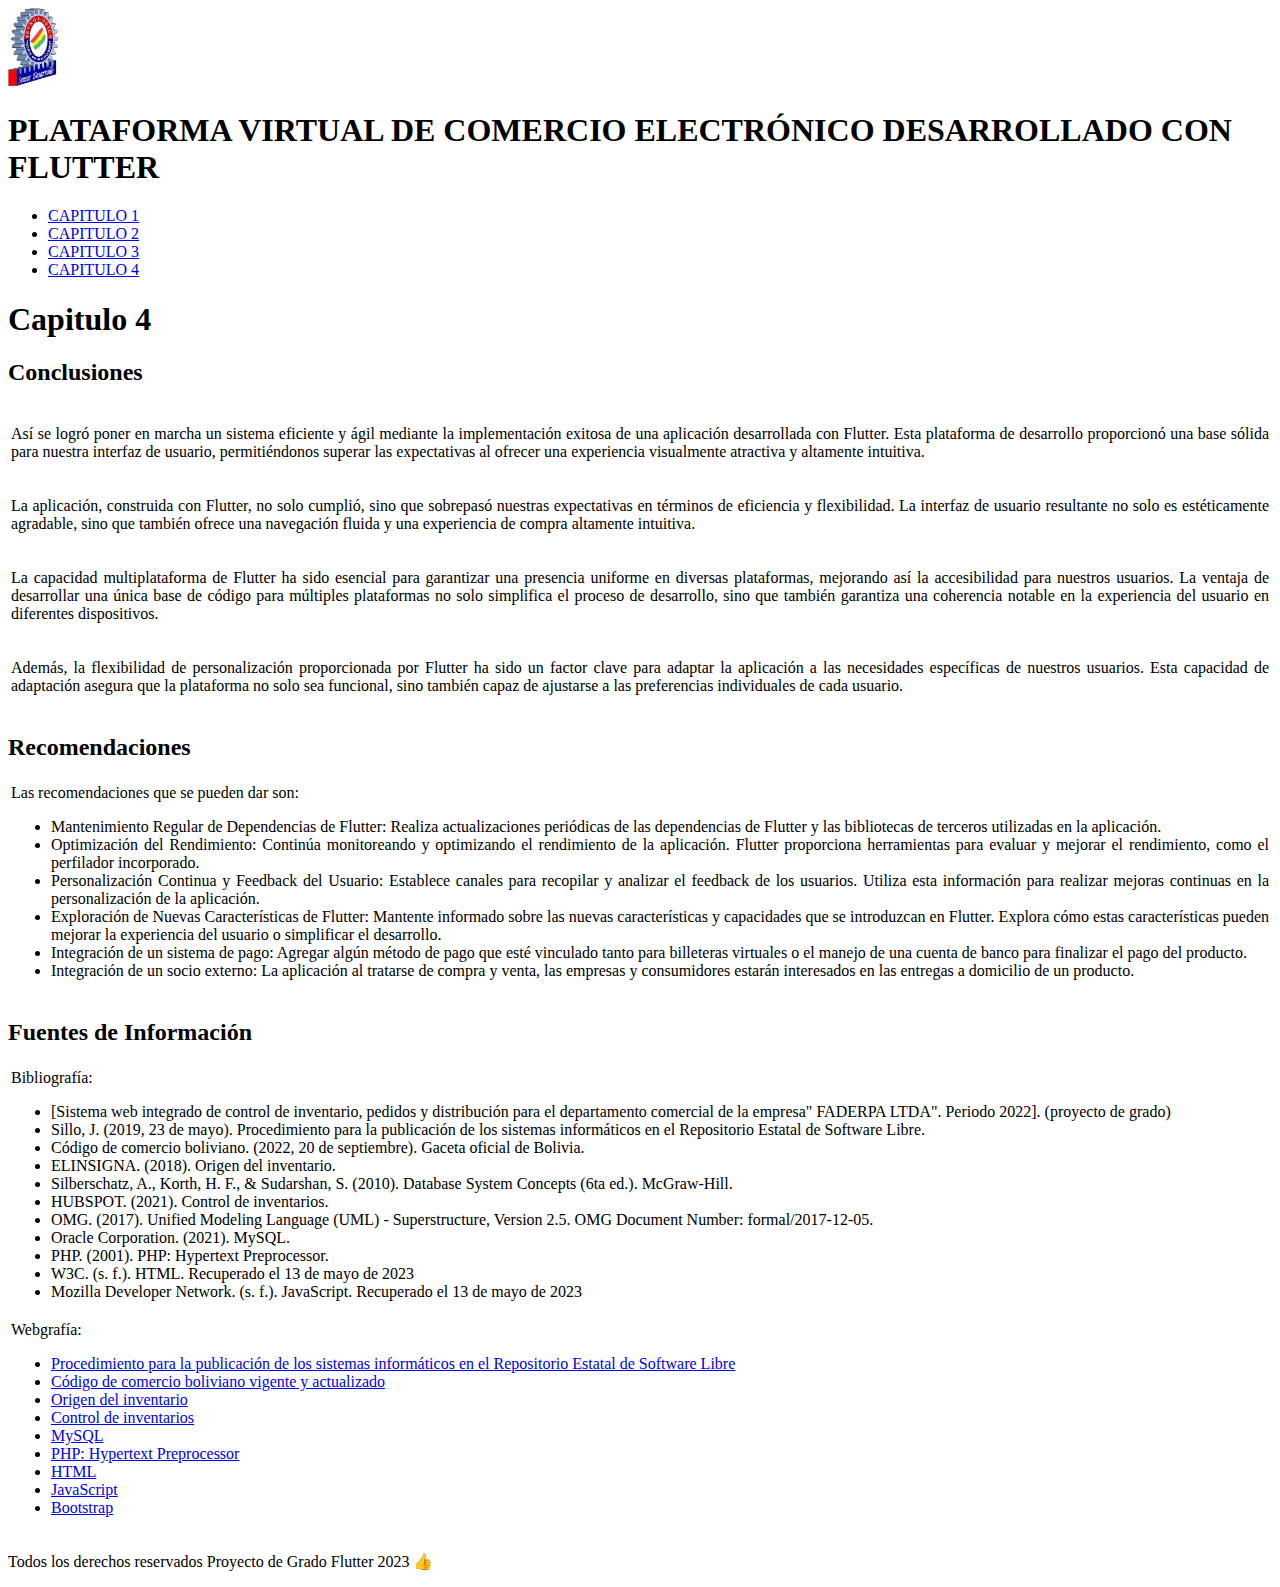
<file: cap4.html>
<!DOCTYPE html>
<html lang="en">
  <head>
    <meta charset="UTF-8" />
    <meta name="viewport" content="width=device-width, initial-scale=1.0" />
    <title>Capitulo 4</title>    <link rel="shortcut icon" href="https://inscripciones.itpm.edu.bo/views/img/logoItpm2020.png" type="image/x-icon">
   
    <link href="https://cdn.jsdelivr.net/npm/bootstrap@5.0.2/dist/css/bootstrap.min.css" rel="stylesheet"
    integrity="sha384-EVSTQN3/azprG1Anm3QDgpJLIm9Nao0Yz1ztcQTwFspd3yD65VohhpuuCOmLASjC" crossorigin="anonymous">
    <script src="https://cdn.jsdelivr.net/npm/jquery@3.6.4/dist/jquery.slim.min.js"></script>
    <script src="https://cdn.jsdelivr.net/npm/popper.js@1.16.1/dist/umd/popper.min.js"></script>
    <script src="https://cdn.jsdelivr.net/npm/bootstrap@4.6.2/dist/js/bootstrap.bundle.min.js"></script>
    <link rel="stylesheet" href="estilos/headerandfooter.css" />
  </head>

  <body>
    <header class="sticky-top">
        <div class="header bg-white">
          <div class="row align-items-center">
            <div class="col-md-1">
              <img
                src="img/logo.jpg"
                alt="logo"
                class="instituto img-fluid"
                width="50px"
              />
            </div>
            <div class="col-md-8">
              <h1 class="display-6">
                PLATAFORMA VIRTUAL DE COMERCIO ELECTRÓNICO DESARROLLADO CON
                FLUTTER
              </h1>
            </div>
          </div>
        </div>
  
        <nav class="navbar navbar-expand-lg navbar-dark bg-dark">
          <ul class="navbar-nav">
            <li class="nav-item">
              <a class="nav-link" href="cap1.html">CAPITULO 1</a>
            </li>
            <li class="nav-item">
              <a class="nav-link" href="cap2.html">CAPITULO 2</a>
            </li>
            <li class="nav-item">
              <a class="nav-link" href="cap3.html">CAPITULO 3</a>
            </li>
            <li class="nav-item">
              <a class="nav-link" href="cap4.html">CAPITULO 4</a>
            </li>
          </ul>
        </nav>
      </header>
    <main class="container mt-4">
      <div class="superior">
        <h1>Capitulo 4</h1>
      
      </div>
        <h2 id="animacion" >Conclusiones</h2>
        <table  class="table table-bordered table-striped" id="animacion">
          <tr>
            <td colspan="2">
              <p style="text-align: justify">
                Así se logró poner en marcha un sistema eficiente y ágil
                mediante la implementación exitosa de una aplicación
                desarrollada con Flutter. Esta plataforma de desarrollo
                proporcionó una base sólida para nuestra interfaz de usuario,
                permitiéndonos superar las expectativas al ofrecer una
                experiencia visualmente atractiva y altamente intuitiva.
              </p>
            </td>
          </tr>
          <tr>
            <td colspan="2">
              <p style="text-align: justify">
                La aplicación, construida con Flutter, no solo cumplió, sino que
                sobrepasó nuestras expectativas en términos de eficiencia y
                flexibilidad. La interfaz de usuario resultante no solo es
                estéticamente agradable, sino que también ofrece una navegación
                fluida y una experiencia de compra altamente intuitiva.
              </p>
            </td>
          </tr>
          <tr>
            <td colspan="2">
              <p style="text-align: justify">
                La capacidad multiplataforma de Flutter ha sido esencial para
                garantizar una presencia uniforme en diversas plataformas,
                mejorando así la accesibilidad para nuestros usuarios. La
                ventaja de desarrollar una única base de código para múltiples
                plataformas no solo simplifica el proceso de desarrollo, sino
                que también garantiza una coherencia notable en la experiencia
                del usuario en diferentes dispositivos.
              </p>
            </td>
          </tr>
          <tr>
            <td colspan="2">
              <p style="text-align: justify">
                Además, la flexibilidad de personalización proporcionada por
                Flutter ha sido un factor clave para adaptar la aplicación a las
                necesidades específicas de nuestros usuarios. Esta capacidad de
                adaptación asegura que la plataforma no solo sea funcional, sino
                también capaz de ajustarse a las preferencias individuales de
                cada usuario.
              </p>
            </td>
          </tr>
        </table>

        <h2 id="animacion">Recomendaciones</h2>

        <table  class="table table-bordered table-striped" id="animacion">
          <tr>
            <td>
              Las recomendaciones que se pueden dar son:
              <ul style="text-align: justify">
                <li>
                  Mantenimiento Regular de Dependencias de Flutter: Realiza
                  actualizaciones periódicas de las dependencias de Flutter y
                  las bibliotecas de terceros utilizadas en la aplicación.
                </li>
                <li>
                  Optimización del Rendimiento: Continúa monitoreando y
                  optimizando el rendimiento de la aplicación. Flutter
                  proporciona herramientas para evaluar y mejorar el
                  rendimiento, como el perfilador incorporado.
                </li>
                <li>
                  Personalización Continua y Feedback del Usuario: Establece
                  canales para recopilar y analizar el feedback de los usuarios.
                  Utiliza esta información para realizar mejoras continuas en la
                  personalización de la aplicación.
                </li>
                <li>
                  Exploración de Nuevas Características de Flutter: Mantente
                  informado sobre las nuevas características y capacidades que
                  se introduzcan en Flutter. Explora cómo estas características
                  pueden mejorar la experiencia del usuario o simplificar el
                  desarrollo.
                </li>
                <li>
                  Integración de un sistema de pago: Agregar algún método de
                  pago que esté vinculado tanto para billeteras virtuales o el
                  manejo de una cuenta de banco para finalizar el pago del
                  producto.
                </li>
                <li>
                  Integración de un socio externo: La aplicación al tratarse de
                  compra y venta, las empresas y consumidores estarán
                  interesados en las entregas a domicilio de un producto.
                </li>
              </ul>
            </td>
          </tr>
        </table>

        <h2 id="animacion">Fuentes de Información</h2>

        <table  class="table table-bordered table-striped " id="animacion">
          <tr>
            <td>
              Bibliografía:
              <ul>
                <li>
                  [Sistema web integrado de control de inventario, pedidos y
                  distribución para el departamento comercial de la empresa"
                  FADERPA LTDA". Periodo 2022]. (proyecto de grado)
                </li>
                <li>
                  Sillo, J. (2019, 23 de mayo). Procedimiento para la
                  publicación de los sistemas informáticos en el Repositorio
                  Estatal de Software Libre.
                </li>
                <li>
                  Código de comercio boliviano. (2022, 20 de septiembre). Gaceta
                  oficial de Bolivia.
                </li>
                <li>ELINSIGNA. (2018). Origen del inventario.</li>
                <li>
                  Silberschatz, A., Korth, H. F., & Sudarshan, S. (2010).
                  Database System Concepts (6ta ed.). McGraw-Hill.
                </li>
                <li>HUBSPOT. (2021). Control de inventarios.</li>
                <li>
                  OMG. (2017). Unified Modeling Language (UML) - Superstructure,
                  Version 2.5. OMG Document Number: formal/2017-12-05.
                </li>
                <li>Oracle Corporation. (2021). MySQL.</li>
                <li>PHP. (2001). PHP: Hypertext Preprocessor.</li>
                <li>W3C. (s. f.). HTML. Recuperado el 13 de mayo de 2023</li>
                <li>
                  Mozilla Developer Network. (s. f.). JavaScript. Recuperado el
                  13 de mayo de 2023
                </li>
              </ul>
            </td>
          </tr>
          <tr id="animacion">
            <td id="animacion">
              Webgrafía:
              <ul>
                <li>
                  <a
                    href="https://www.digital.gob.bo/2019/05/procedimiento-para-la-publicacion-de-los-sistemas-informaticos-en-el-repositorio-estatal-de-software-libre/"
                    >Procedimiento para la publicación de los sistemas
                    informáticos en el Repositorio Estatal de Software Libre</a
                  >
                </li>
                <li>
                  <a
                    href="https://www.derechoteca.com/gacetabolivia/codigo-de-comercio-boliviano-vigente-y-actualizado"
                    >Código de comercio boliviano vigente y actualizado</a
                  >
                </li>
                <li>
                  <a
                    href="https://elinsignia.com/2018/06/19/origen-del-inventario/"
                    >Origen del inventario</a
                  >
                </li>
                <li>
                  <a
                    href="https://blog.hubspot.es/sales/que-es-control-de-inventarios"
                    >Control de inventarios</a
                  >
                </li>
                <li><a href="https://www.mysql.com/">MySQL</a></li>
                <li>
                  <a href="https://www.php.net/">PHP: Hypertext Preprocessor</a>
                </li>
                <li><a href="https://www.w3.org/html/">HTML</a></li>
                <li>
                  <a href="https://developer.mozilla.org/es/docs/Web/JavaScript"
                    >JavaScript</a
                  >
                </li>
                <li><a href="https://getbootstrap.com/">Bootstrap</a></li>
              </ul>
            </td>
          </tr>
        </table>

    </main>

    <footer class="bg-dark text-white p-3 text-center">
      <p style="text-align: justify">
        Todos los derechos reservados Proyecto de Grado Flutter 2023 👍
      </p>
    </footer>
  </body>
</html>
</file>
<file: estilos/headerandfooter.css>
@keyframes slide-down {
    from {
      transform: translateY(-100%);
    }
    to {
      transform: translateY(0);
    }
  }
  
  .header {
    animation: slide-down 1s ease-in-out;
  }
  @keyframes fade-in {
    from {
      opacity: 0;
    }
    to {
      opacity: 1;
    }
  }
  
  .footer {
    animation: fade-in 1s ease-in-out;
  }
  .four-columns {
    display: grid;
    grid-template-columns: repeat(4, 1fr); /* Divide en 4 columnas iguales */
    gap: 10px; /* Espacio entre columnas */
  }
  @keyframes slideInRight {
    0% {
      transform: translateX(-100%);
      opacity: 0;
    }
    100% {
      transform: translateX(0);
      opacity: 1;
    }
  }

  #animacion {
    animation: slideInRight 1s ease-in-out;
  }@keyframes slide-down {
    from {
      transform: translateY(-100%);
    }
    to {
      transform: translateY(0);
    }
  }
  
  .header {
    animation: slide-down 1s ease-in-out;
  }
  @keyframes fade-in {
    from {
      opacity: 0;
    }
    to {
      opacity: 1;
    }
  }
  
  .footer {
    animation: fade-in 1s ease-in-out;
  }
  .four-columns {
    display: grid;
    grid-template-columns: repeat(4, 1fr); /* Divide en 4 columnas iguales */
    gap: 10px; /* Espacio entre columnas */
  }
  @keyframes slideInRight {
    0% {
      transform: translateX(-100%);
      opacity: 0;
    }
    100% {
      transform: translateX(0);
      opacity: 1;
    }
  }
  
  #animacion {
    animation: slideInRight 1s ease-in-out;
  }
  
  /* Estilos para la imagen */
  .gallery-image {
    width: 100%;
    max-height: 80vh; /* Limita la altura máxima para que las imágenes no sean demasiado grandes */
    border: 3px solid #e0e0e0; /* Borde alrededor de la imagen */
    transition: transform 0.3s, border 0.3s; /* Agrega una transición para transform y borde */
  }
  
  /* Estilos para los botones de "Anterior" y "Siguiente" */
  .btn-primary {
    background-color: #007bff;
    color: #fff;
    border: none;
    padding: 10px 20px;
    border-radius: 5px;
    font-weight: bold;
    transition: background-color 0.3s;
    cursor: pointer;
  }
  
  .btn-primary:disabled {
    background-color: #ccc;
    cursor: not-allowed;
  }
  
  .btn-primary:hover {
    background-color: #0056b3;
  }
  
  /* Estilos para las flechas de "Anterior" y "Siguiente" */
  .arrow-left::before {
    content: '\2190'; /* Flecha izquierda Unicode */
    margin-right: 5px; /* Espacio entre la flecha y el texto */
  }
  
  .arrow-right::after {
    content: '\2192'; /* Flecha derecha Unicode */
    margin-left: 5px; /* Espacio entre el texto y la flecha */
  }
  
  /* Animación para las imágenes */
  .gallery-image:hover {
    transform: scale(1.05); /* Escala la imagen al hacer hover */
    border: 3px solid #007bff; /* Cambia el color del borde al hacer hover */
  }
  
  /* Animación para entrar y salir */
  .fade-enter-active, .fade-leave-active {
    transition: opacity 0.5s, transform 0.3s, border 0.3s;
  }
  
  .fade-enter, .fade-leave-to {
    opacity: 0;
    transform: scale(0.95);
    border: 3px solid transparent; /* Oculta el borde durante la transición */
  }
  .small-image {
    max-width: 225px; /* Ajusta el valor según el tamaño que desees */
    max-height: 500px; /* Ajusta el valor según el tamaño que desees */
    display: block; /* Establece el elemento como bloque para poder centrarlo horizontalmente */
    margin: 0 auto; /* Centra el elemento horizontalmente */
    border: 1px solid black; /* Añade un borde negro de 1 píxel alrededor de la imagen */
  }
</file>
